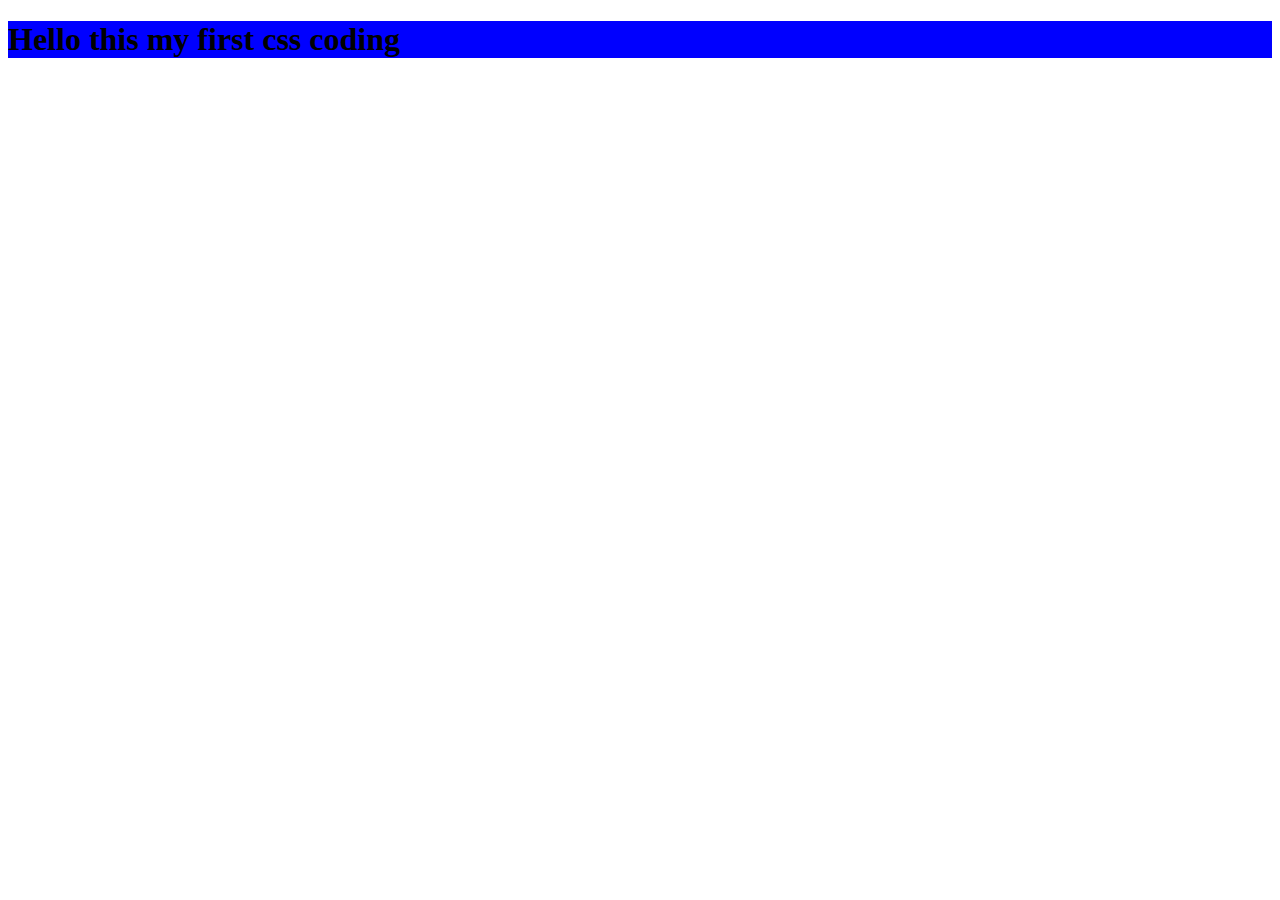
<file: index.htm>
<!DOCTYPE html>
<html lang="en">

<head>
    <meta charset="UTF-8">
    <meta name="viewport" content="width=device-width, initial-scale=1.0">
    <title>Document</title>
    <link rel="stylesheet" href="style.css">
</head>
<body>
    <div>
    <h1 id="box">Hello this my first css coding</h1>
    </div>
</body>

</html>
</file>
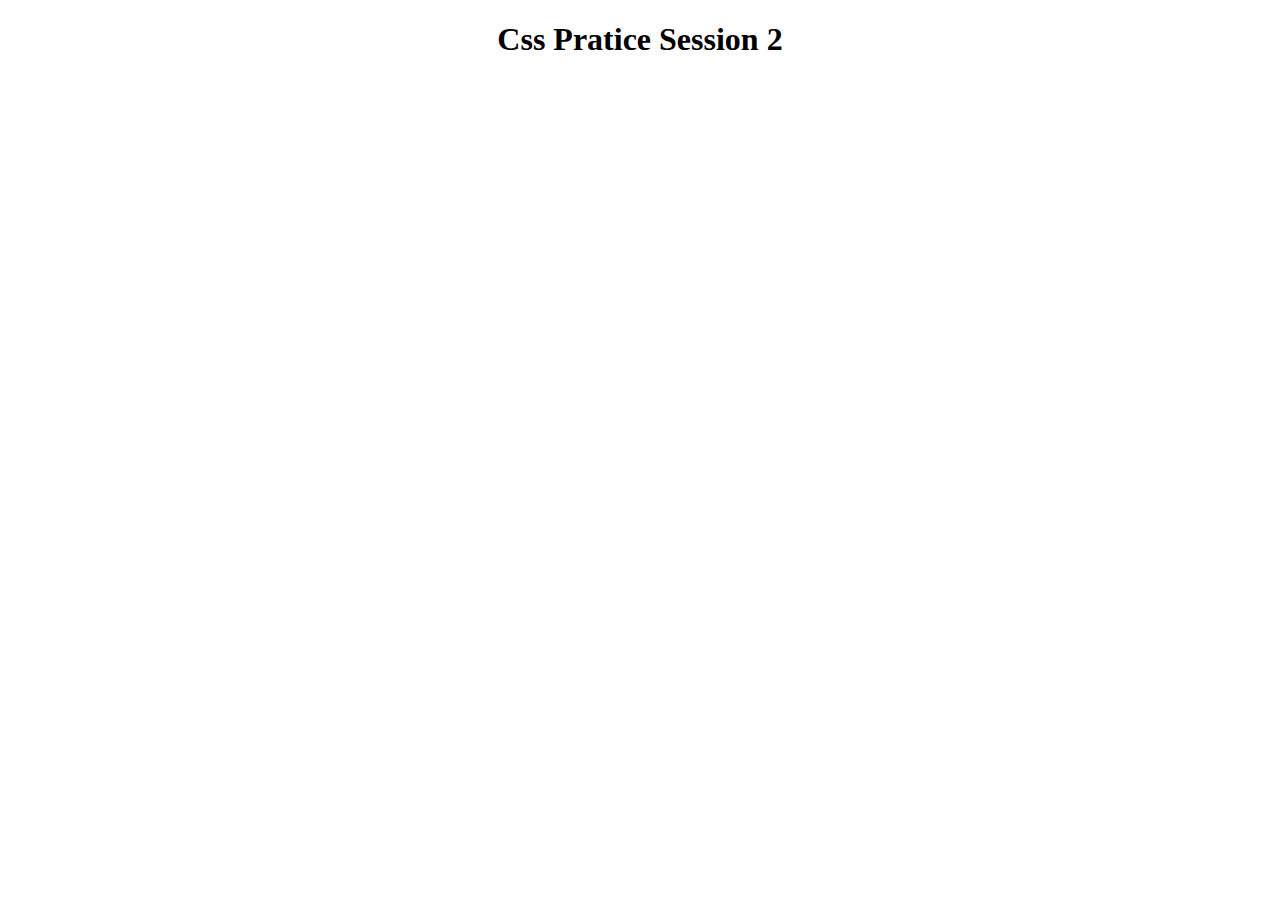
<file: index2(1).htm>
<!DOCTYPE html>
<html lang="en">
<head>
    <meta charset="UTF-8">
    <meta name="viewport" content="width=device-width, initial-scale=1.0">
    <title>Document</title>
    <link rel="stylesheet" href="style2(1).css">
</head>
<body>
    <h1 id="one">css pratice session 2</h1>
</body>
</html>
</file>
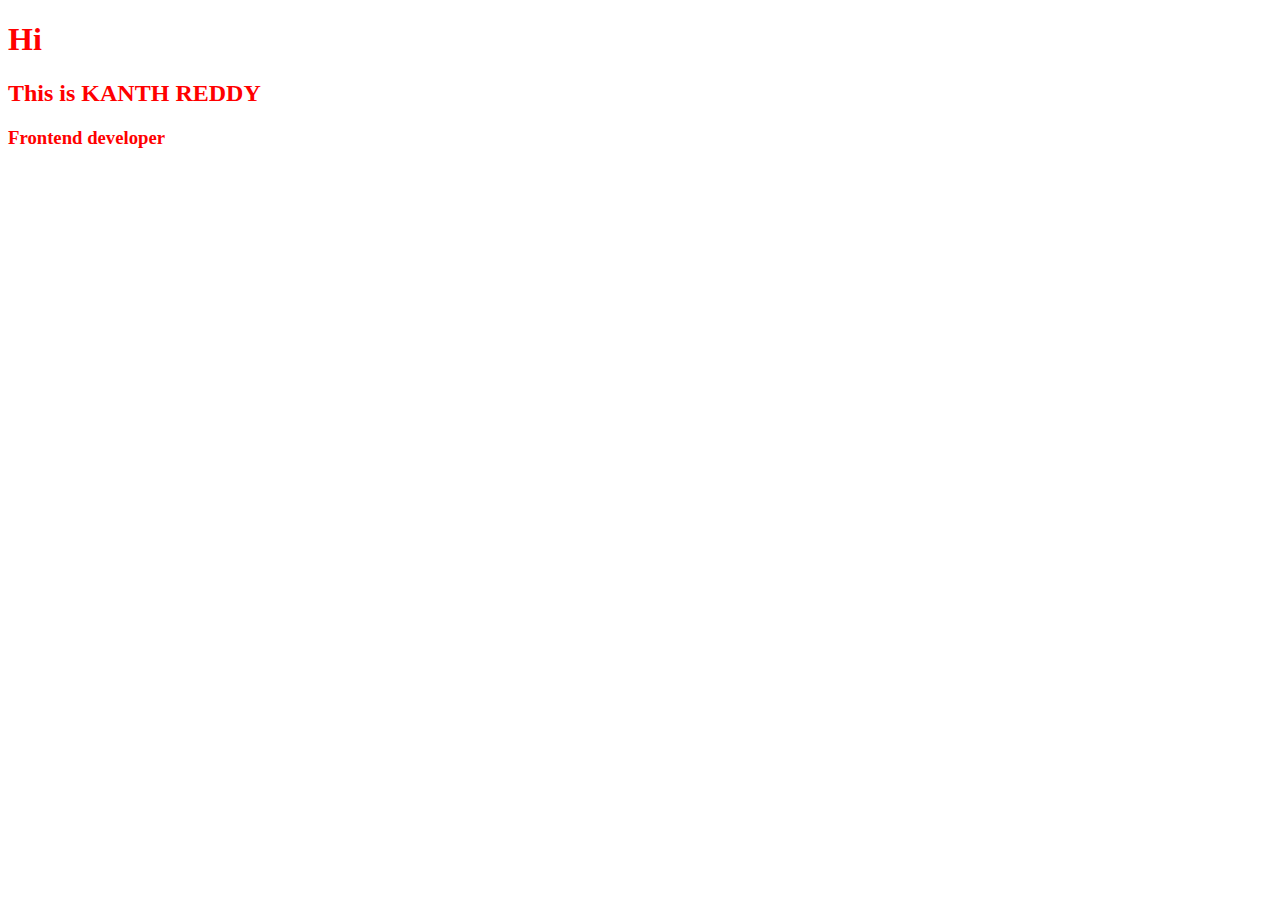
<file: index2.htm>
<!DOCTYPE html>
<html lang="en">
<head>
    <meta charset="UTF-8">
    <meta name="viewport" content="width=device-width, initial-scale=1.0">
    <title>Document</title>
    <link rel="stylesheet" href="style2.css">
</head>
<body>
    <h1 class="heading">Hi</h1>
    <h2 class="heading">This is KANTH REDDY</h2>
    <h3 class="heading">Frontend developer</h3>
</body>
</html>
</file>
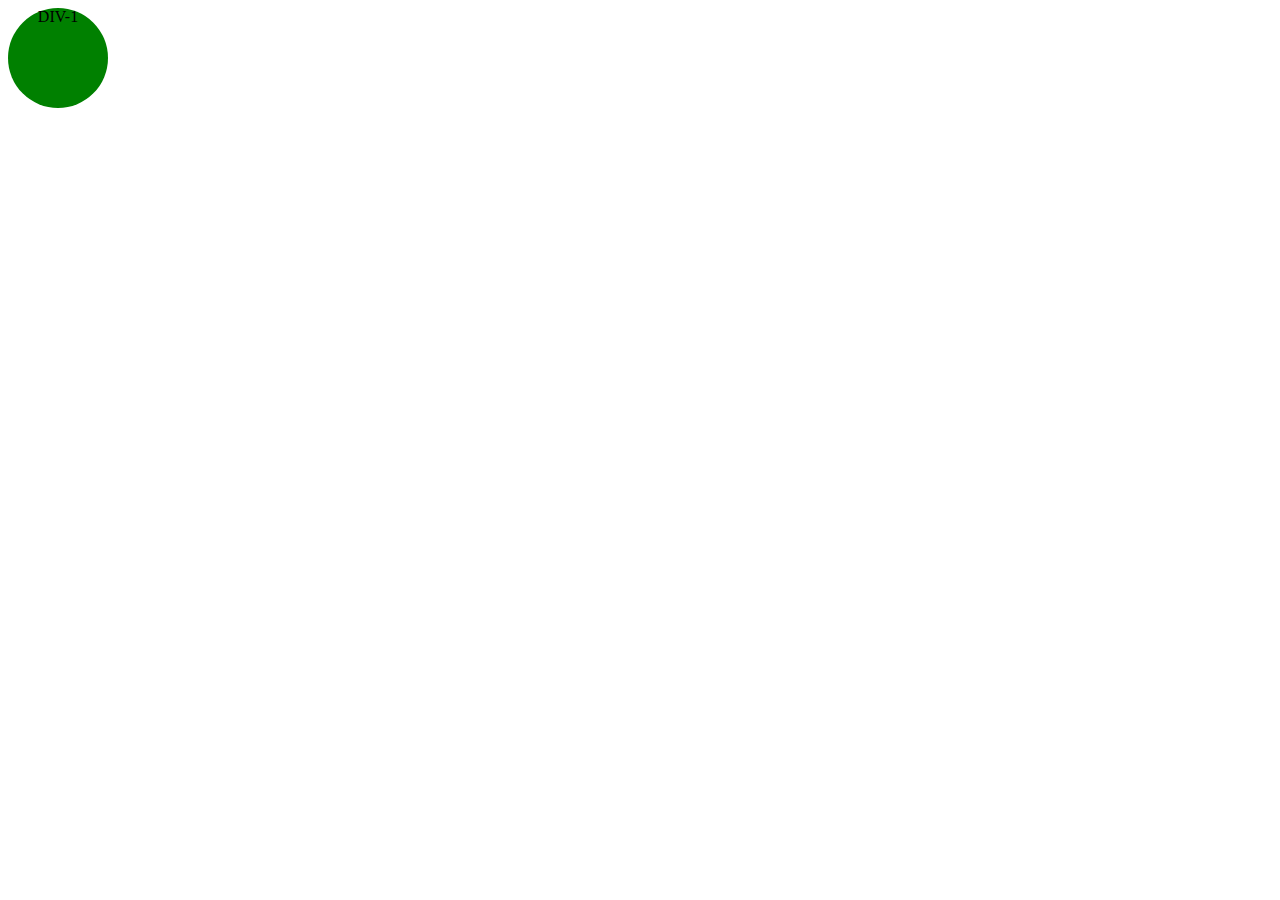
<file: index3(1).htm>
<!DOCTYPE html>
<html lang="en">
<head>
    <meta charset="UTF-8">
    <meta name="viewport" content="width=device-width, initial-scale=1.0">
    <title>Document</title>
    <link rel="stylesheet" href="style3(1).css">
</head>
<body>
    <div>DIV-1</div>
</body>
</html>
</file>
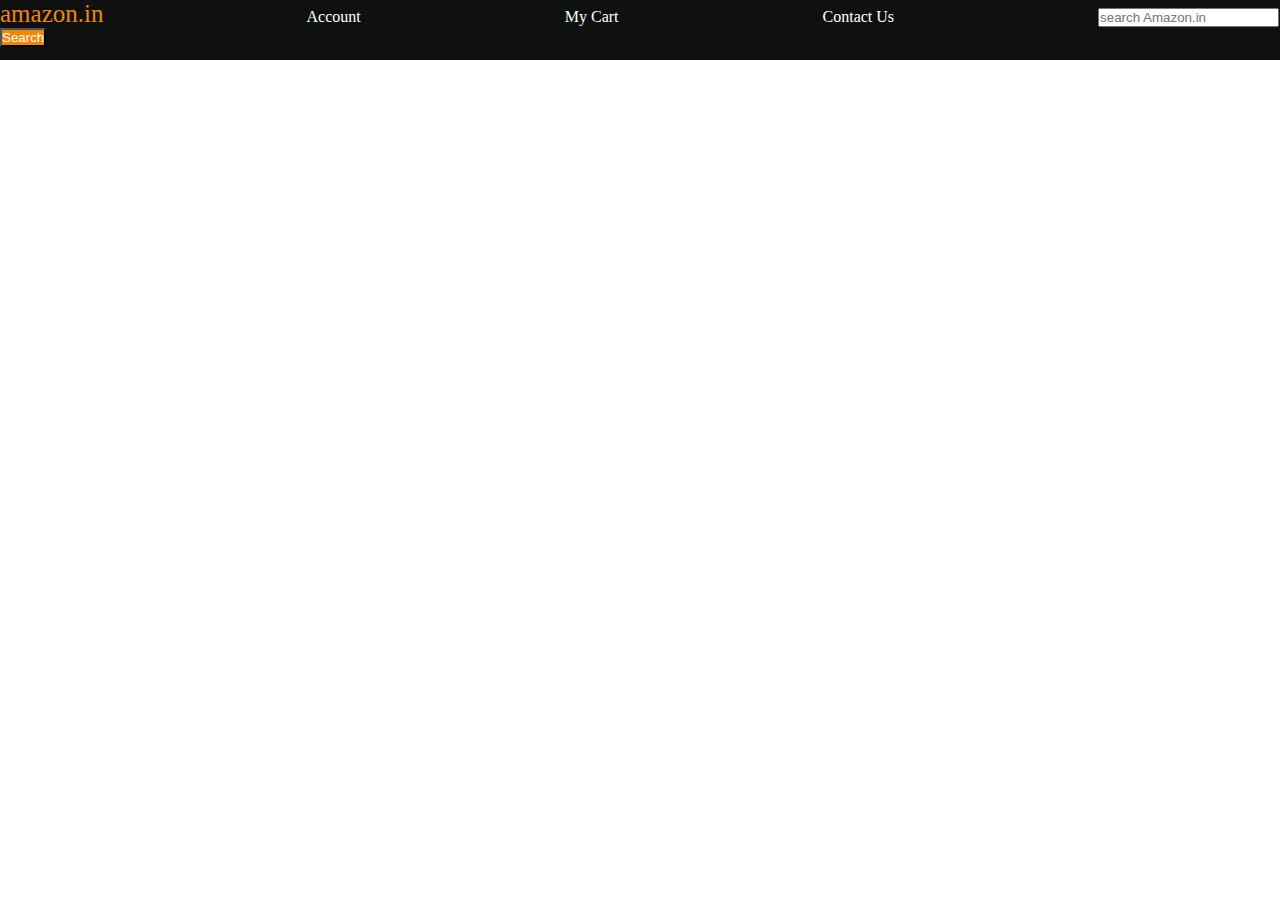
<file: index3(2).htm>
<!DOCTYPE html>
<html lang="en">

<head>
    <meta charset="UTF-8">
    <meta name="viewport" content="width=device-width, initial-scale=1.0">
    <title>Document</title>
    <link rel="stylesheet" href="style3(2).css">
</head>

<body>
    <div id="navbar">
        <a id="logo" href="#">amazon.in</a>
        <a href="#">Account</a>
        <a href="#">My Cart</a>
        <a href="#">Contact Us</a>
        <input placeholder="search Amazon.in">
        <button>Search</button>
    </div>
</body>

</html>
</file>
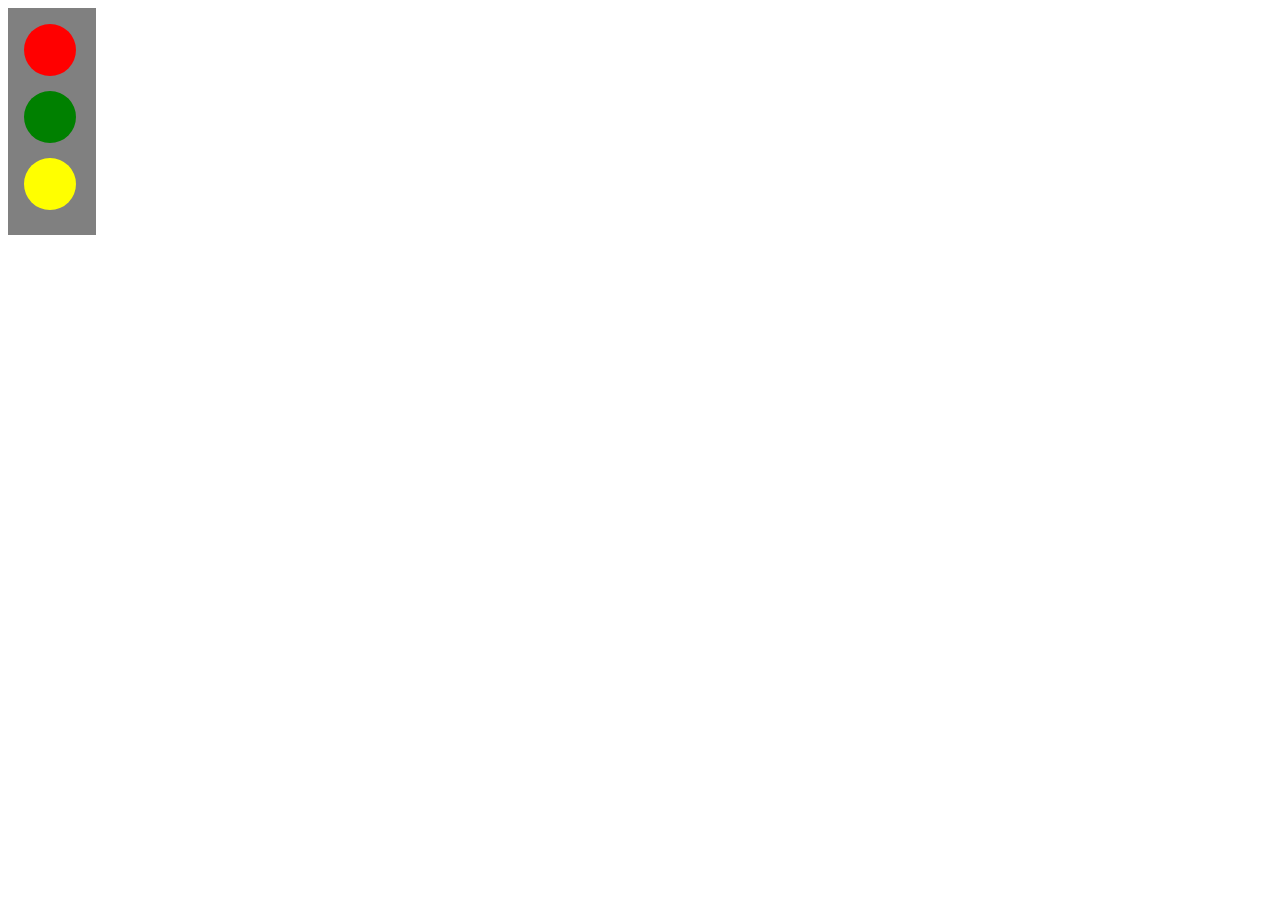
<file: index3(3).htm>
<!DOCTYPE html>
<html lang="en">
<head>
    <meta charset="UTF-8">
    <meta name="viewport" content="width=device-width, initial-scale=1.0">
    <title>Document</title>
    <link rel="stylesheet" href="style3(3).css">
</head>
<body>
    <div id="box">
        <div id="red">
        </div>
        <div id="green">
        </div>
        <div id="yellow">
        </div>
    </div>
</body>
</html>
</file>
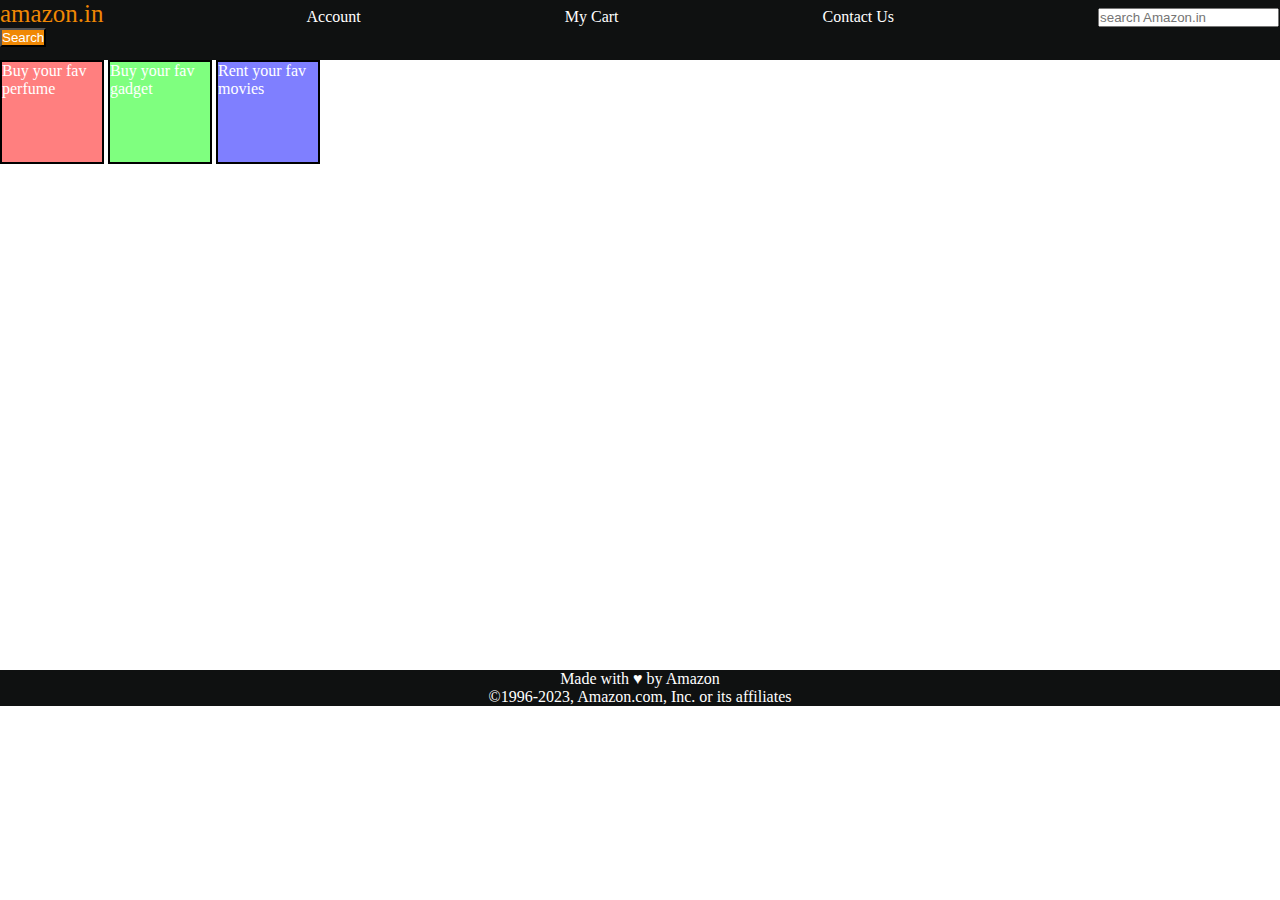
<file: index4(1).htm>
<!DOCTYPE html>
<html lang="en">
<head>
    <meta charset="UTF-8">
    <meta name="viewport" content="width=device-width, initial-scale=1.0">
    <title>Document</title>
    <link rel="stylesheet" href="style4(1).css">
</head>
<body>
    <header>
        <div id="navbar">
            <a id="logo" href="#">amazon.in</a>
            <a href="#">Account</a>
            <a href="#">My Cart</a>
            <a href="#">Contact Us</a>
            <input placeholder="search Amazon.in">
            <button>Search</button>
        </div>
    </header>
    <div id="content">
        <div id="contentBox" style="background-color: rgba(255, 0, 0, 0.5);">Buy your fav perfume</div>
        <div id="contentBox" style="background-color: rgba(0, 255, 0, 0.5);">Buy your fav gadget</div>
        <div id="contentBox" style="background-color: rgba(0, 0, 255, 0.5);">Rent your fav movies</div>
    </div>
    <footer>
        Made with &hearts; by Amazon <br>  
        &copy;1996-2023, Amazon.com, Inc. or its affiliates</footer>
</body>
</html>
</file>
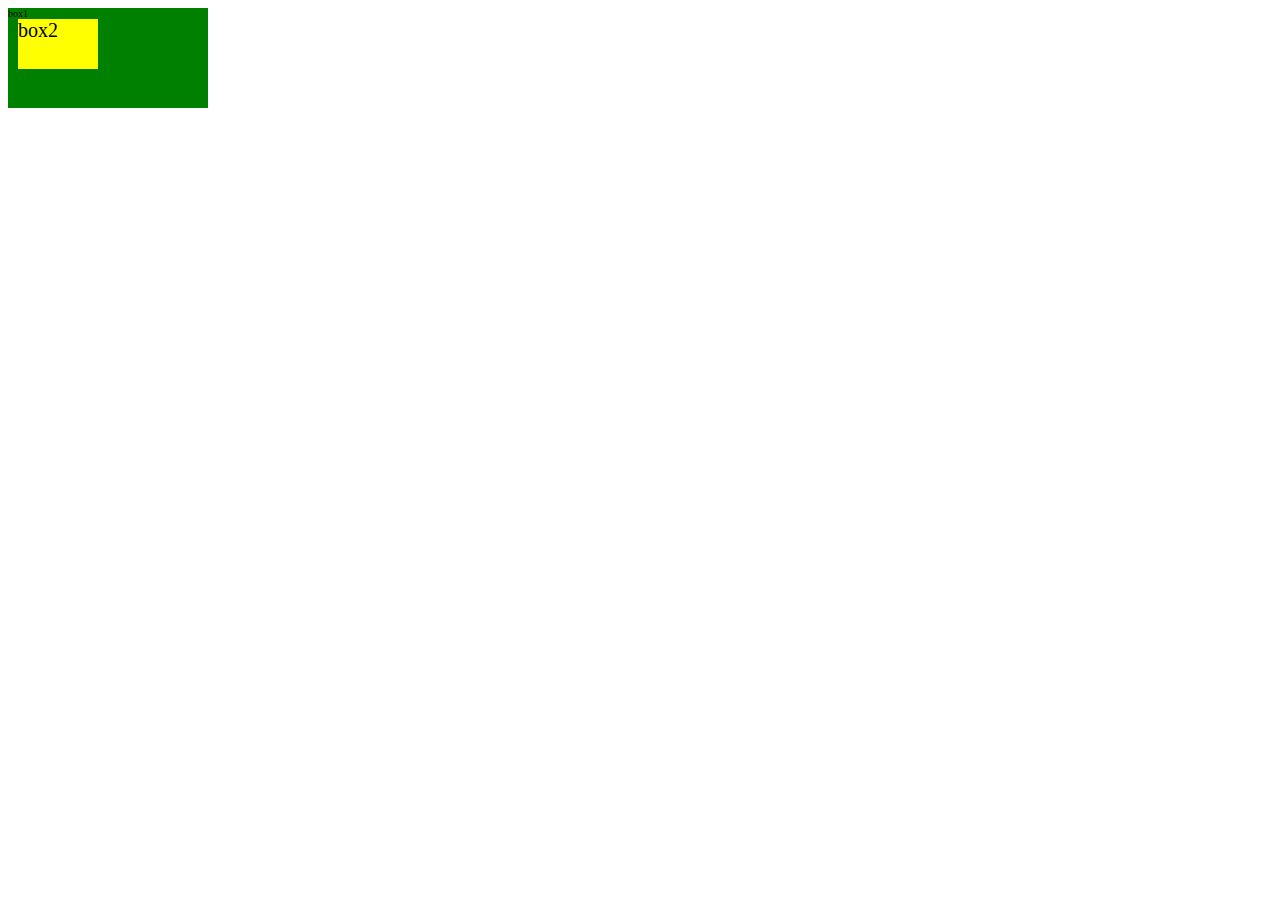
<file: index4(2).htm>
<!DOCTYPE html>
<html lang="en">
<head>
    <meta charset="UTF-8">
    <meta name="viewport" content="width=device-width, initial-scale=1.0">
    <title>Document</title>
    <link rel="stylesheet" href="style4(2).css">
</head>
<body>
    <div id="box1">
        box1
        <div id="box2">box2</div>
    </div>
</body>
</html>
</file>
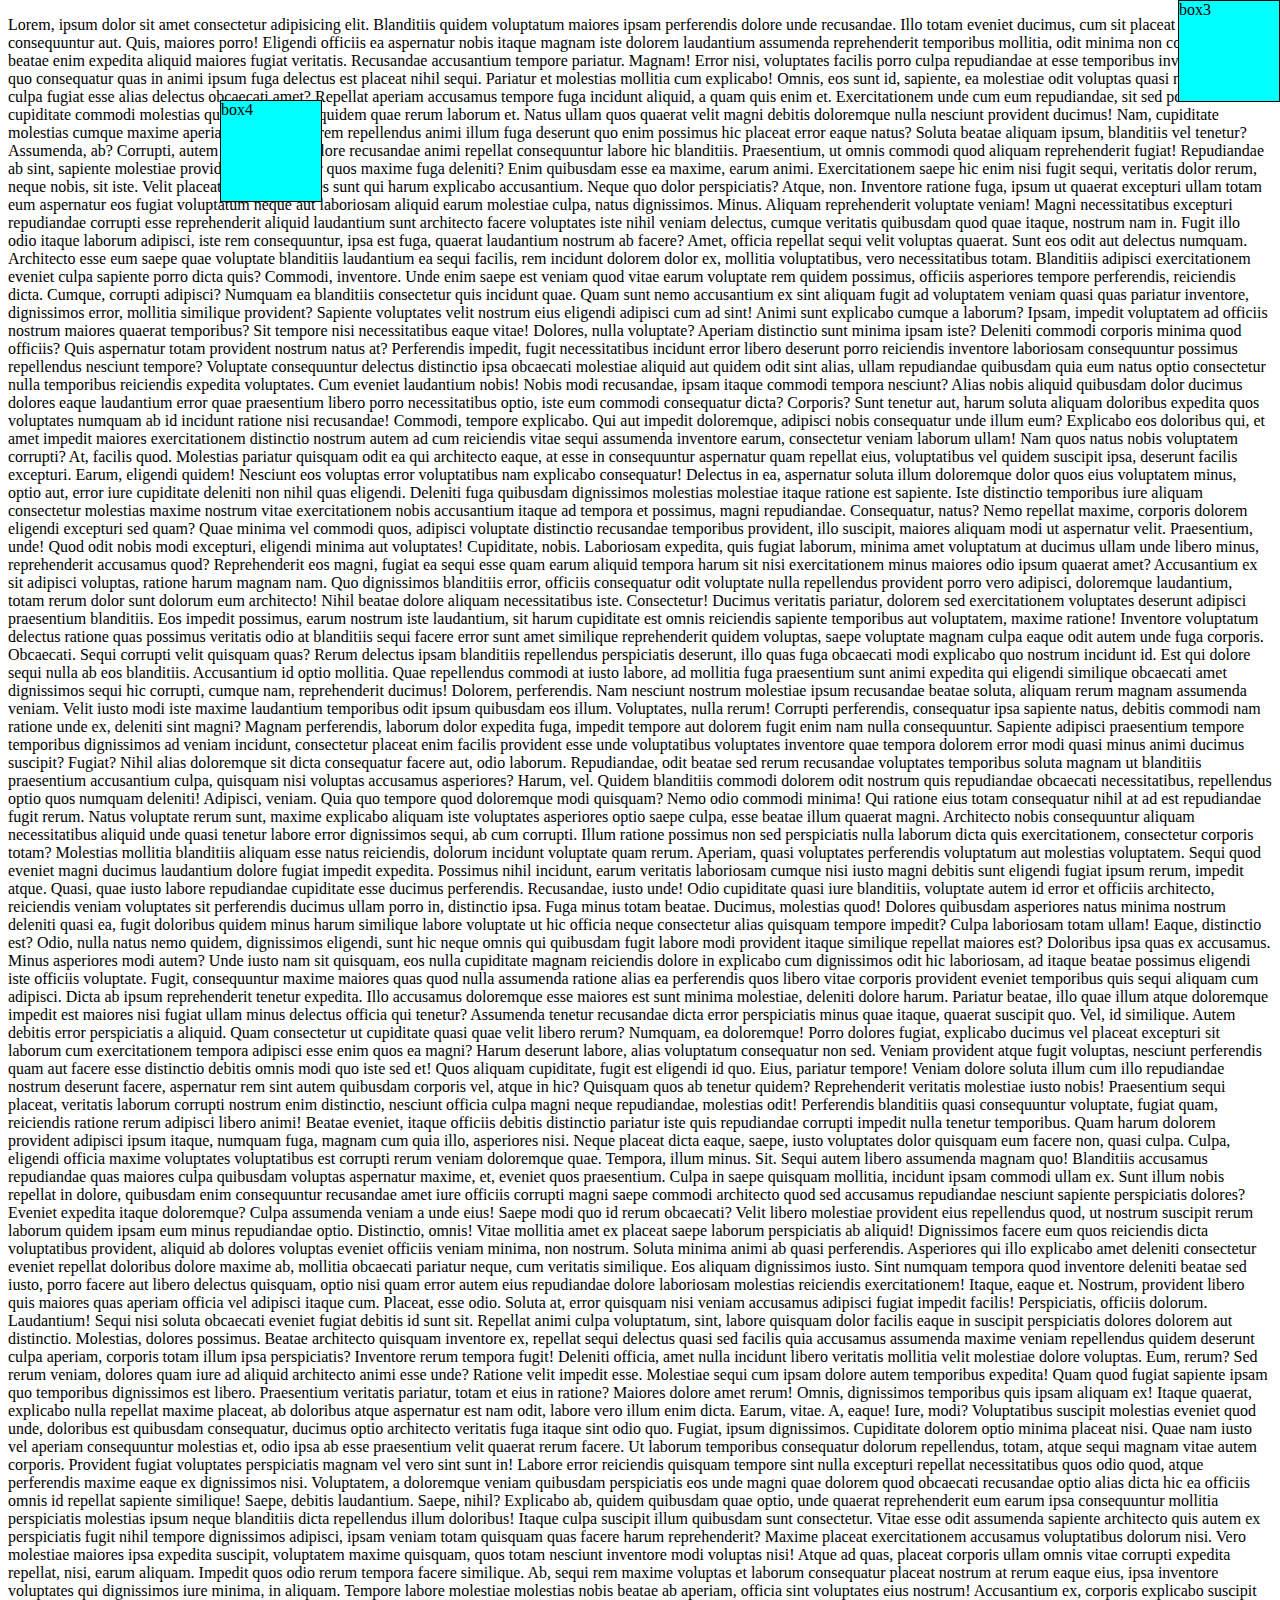
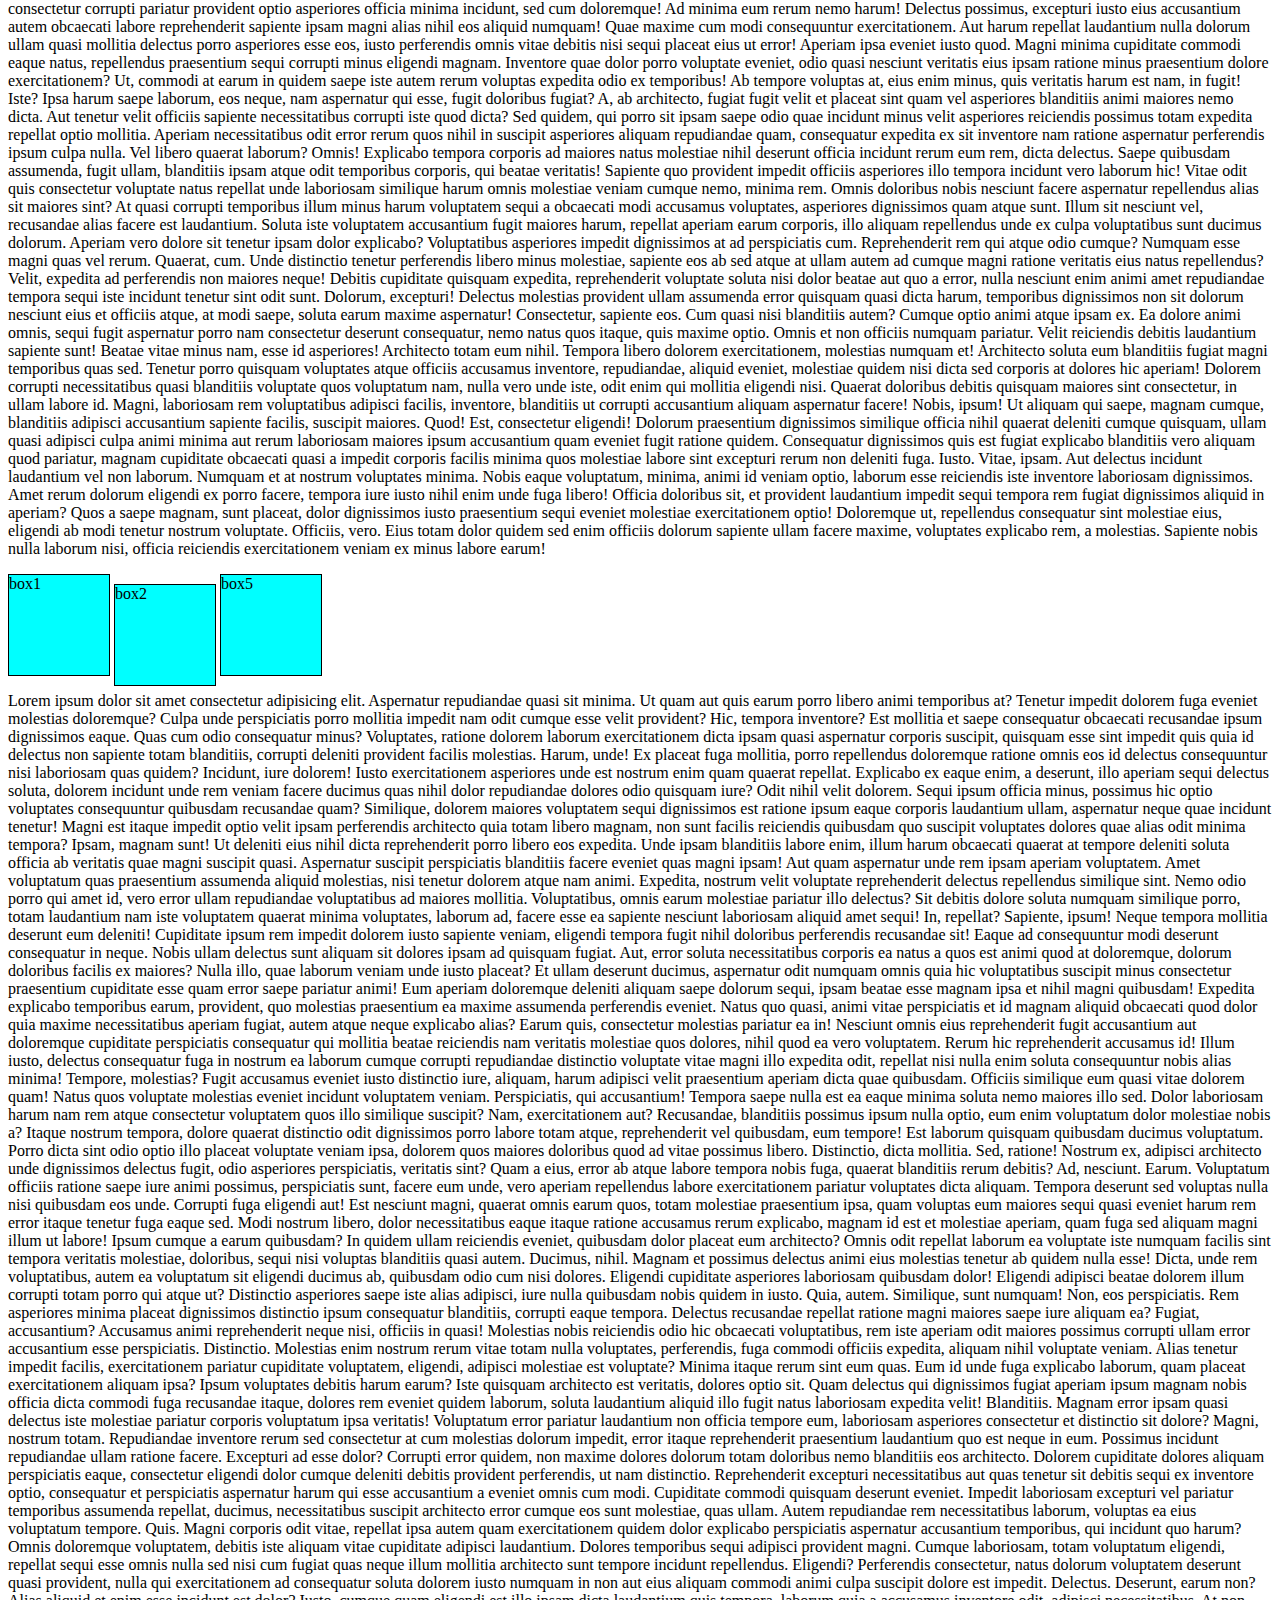
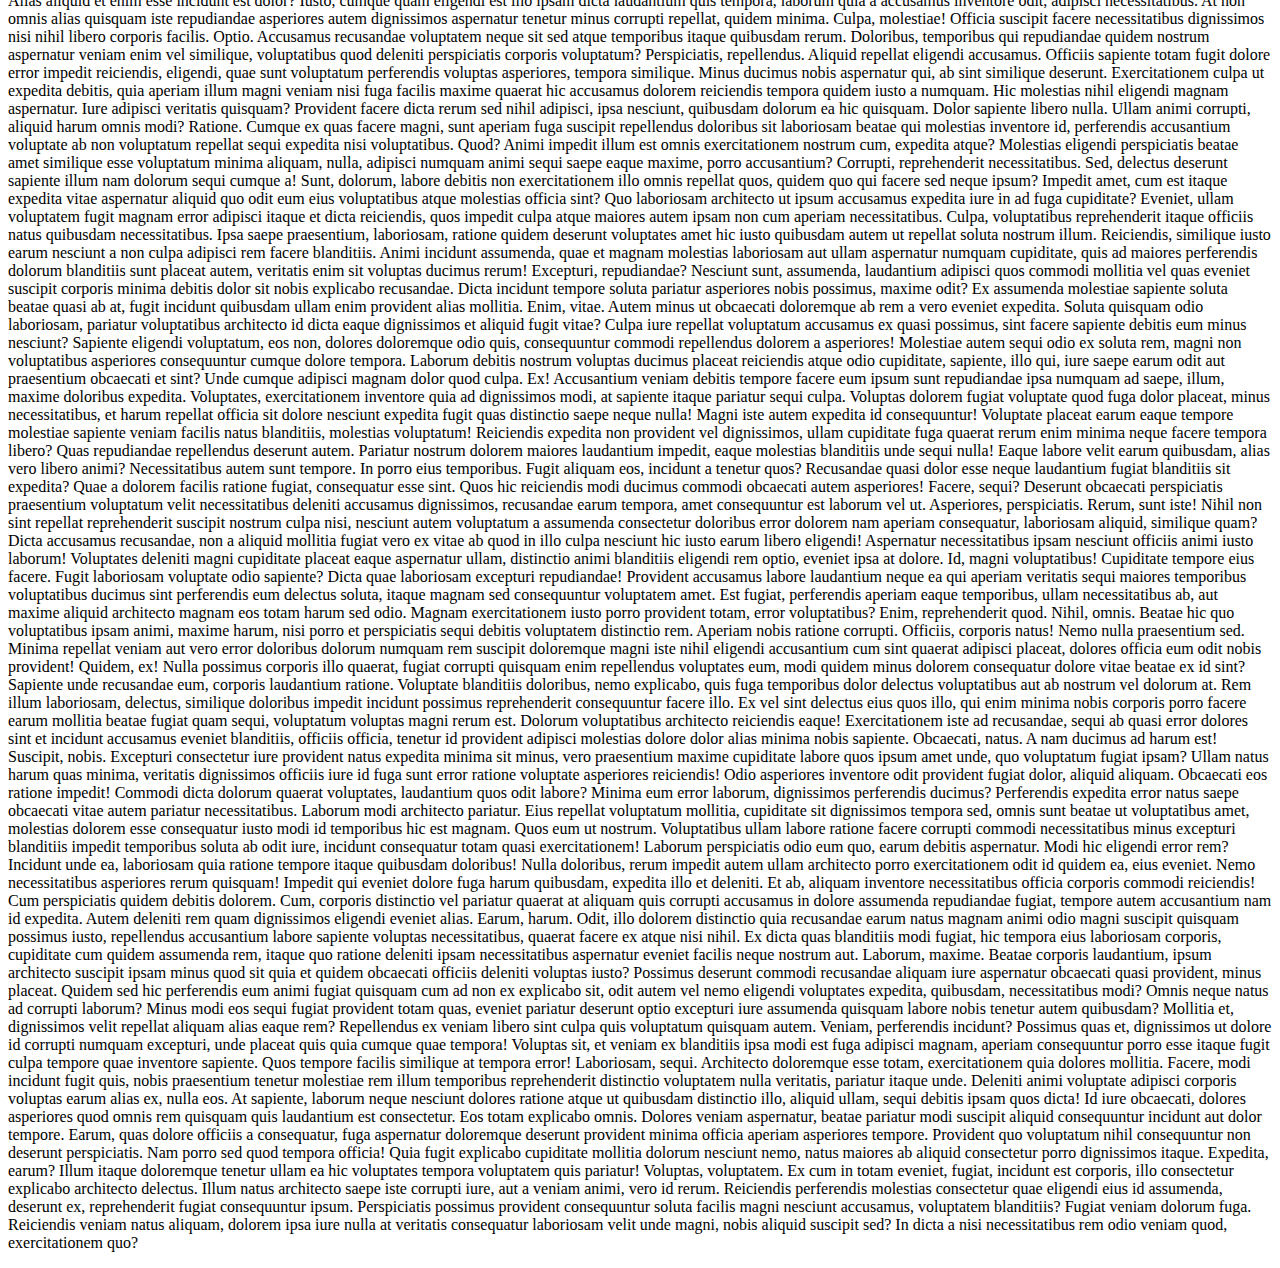
<file: index4(3).htm>
<!DOCTYPE html>
<html lang="en">
<head>
    <meta charset="UTF-8">
    <meta name="viewport" content="width=device-width, initial-scale=1.0">
    <title>Document</title>
    <link rel="stylesheet" href="style4(3).css">
</head>
<body>
    <p>Lorem, ipsum dolor sit amet consectetur adipisicing elit. Blanditiis quidem voluptatum maiores ipsam perferendis dolore unde recusandae. Illo totam eveniet ducimus, cum sit placeat inventore consequuntur aut. Quis, maiores porro!
    Eligendi officiis ea aspernatur nobis itaque magnam iste dolorem laudantium assumenda reprehenderit temporibus mollitia, odit minima non consectetur beatae enim expedita aliquid maiores fugiat veritatis. Recusandae accusantium tempore pariatur. Magnam!
    Error nisi, voluptates facilis porro culpa repudiandae at esse temporibus inventore debitis, quo consequatur quas in animi ipsum fuga delectus est placeat nihil sequi. Pariatur et molestias mollitia cum explicabo!
    Omnis, eos sunt id, sapiente, ea molestiae odit voluptas quasi numquam culpa fugiat esse alias delectus obcaecati amet? Repellat aperiam accusamus tempore fuga incidunt aliquid, a quam quis enim et.
    Exercitationem unde cum eum repudiandae, sit sed possimus cupiditate commodi molestias quasi voluptatum quidem quae rerum laborum et. Natus ullam quos quaerat velit magni debitis doloremque nulla nesciunt provident ducimus!
    Nam, cupiditate molestias cumque maxime aperiam doloremque rem repellendus animi illum fuga deserunt quo enim possimus hic placeat error eaque natus? Soluta beatae aliquam ipsum, blanditiis vel tenetur? Assumenda, ab?
    Corrupti, autem repudiandae dolore recusandae animi repellat consequuntur labore hic blanditiis. Praesentium, ut omnis commodi quod aliquam reprehenderit fugiat! Repudiandae ab sint, sapiente molestiae provident consequatur quos maxime fuga deleniti?
    Enim quibusdam esse ea maxime, earum animi. Exercitationem saepe hic enim nisi fugit sequi, veritatis dolor rerum, neque nobis, sit iste. Velit placeat impedit maiores sunt qui harum explicabo accusantium.
    Neque quo dolor perspiciatis? Atque, non. Inventore ratione fuga, ipsum ut quaerat excepturi ullam totam eum aspernatur eos fugiat voluptatum neque aut laboriosam aliquid earum molestiae culpa, natus dignissimos. Minus.
    Aliquam reprehenderit voluptate veniam! Magni necessitatibus excepturi repudiandae corrupti esse reprehenderit aliquid laudantium sunt architecto facere voluptates iste nihil veniam delectus, cumque veritatis quibusdam quod quae itaque, nostrum nam in.
    Fugit illo odio itaque laborum adipisci, iste rem consequuntur, ipsa est fuga, quaerat laudantium nostrum ab facere? Amet, officia repellat sequi velit voluptas quaerat. Sunt eos odit aut delectus numquam.
    Architecto esse eum saepe quae voluptate blanditiis laudantium ea sequi facilis, rem incidunt dolorem dolor ex, mollitia voluptatibus, vero necessitatibus totam. Blanditiis adipisci exercitationem eveniet culpa sapiente porro dicta quis?
    Commodi, inventore. Unde enim saepe est veniam quod vitae earum voluptate rem quidem possimus, officiis asperiores tempore perferendis, reiciendis dicta. Cumque, corrupti adipisci? Numquam ea blanditiis consectetur quis incidunt quae.
    Quam sunt nemo accusantium ex sint aliquam fugit ad voluptatem veniam quasi quas pariatur inventore, dignissimos error, mollitia similique provident? Sapiente voluptates velit nostrum eius eligendi adipisci cum ad sint!
    Animi sunt explicabo cumque a laborum? Ipsam, impedit voluptatem ad officiis nostrum maiores quaerat temporibus? Sit tempore nisi necessitatibus eaque vitae! Dolores, nulla voluptate? Aperiam distinctio sunt minima ipsam iste?
    Deleniti commodi corporis minima quod officiis? Quis aspernatur totam provident nostrum natus at? Perferendis impedit, fugit necessitatibus incidunt error libero deserunt porro reiciendis inventore laboriosam consequuntur possimus repellendus nesciunt tempore?
    Voluptate consequuntur delectus distinctio ipsa obcaecati molestiae aliquid aut quidem odit sint alias, ullam repudiandae quibusdam quia eum natus optio consectetur nulla temporibus reiciendis expedita voluptates. Cum eveniet laudantium nobis!
    Nobis modi recusandae, ipsam itaque commodi tempora nesciunt? Alias nobis aliquid quibusdam dolor ducimus dolores eaque laudantium error quae praesentium libero porro necessitatibus optio, iste eum commodi consequatur dicta? Corporis?
    Sunt tenetur aut, harum soluta aliquam doloribus expedita quos voluptates numquam ab id incidunt ratione nisi recusandae! Commodi, tempore explicabo. Qui aut impedit doloremque, adipisci nobis consequatur unde illum eum?
    Explicabo eos doloribus qui, et amet impedit maiores exercitationem distinctio nostrum autem ad cum reiciendis vitae sequi assumenda inventore earum, consectetur veniam laborum ullam! Nam quos natus nobis voluptatem corrupti?
    At, facilis quod. Molestias pariatur quisquam odit ea qui architecto eaque, at esse in consequuntur aspernatur quam repellat eius, voluptatibus vel quidem suscipit ipsa, deserunt facilis excepturi. Earum, eligendi quidem!
    Nesciunt eos voluptas error voluptatibus nam explicabo consequatur! Delectus in ea, aspernatur soluta illum doloremque dolor quos eius voluptatem minus, optio aut, error iure cupiditate deleniti non nihil quas eligendi.
    Deleniti fuga quibusdam dignissimos molestias molestiae itaque ratione est sapiente. Iste distinctio temporibus iure aliquam consectetur molestias maxime nostrum vitae exercitationem nobis accusantium itaque ad tempora et possimus, magni repudiandae.
    Consequatur, natus? Nemo repellat maxime, corporis dolorem eligendi excepturi sed quam? Quae minima vel commodi quos, adipisci voluptate distinctio recusandae temporibus provident, illo suscipit, maiores aliquam modi ut aspernatur velit.
    Praesentium, unde! Quod odit nobis modi excepturi, eligendi minima aut voluptates! Cupiditate, nobis. Laboriosam expedita, quis fugiat laborum, minima amet voluptatum at ducimus ullam unde libero minus, reprehenderit accusamus quod?
    Reprehenderit eos magni, fugiat ea sequi esse quam earum aliquid tempora harum sit nisi exercitationem minus maiores odio ipsum quaerat amet? Accusantium ex sit adipisci voluptas, ratione harum magnam nam.
    Quo dignissimos blanditiis error, officiis consequatur odit voluptate nulla repellendus provident porro vero adipisci, doloremque laudantium, totam rerum dolor sunt dolorum eum architecto! Nihil beatae dolore aliquam necessitatibus iste. Consectetur!
    Ducimus veritatis pariatur, dolorem sed exercitationem voluptates deserunt adipisci praesentium blanditiis. Eos impedit possimus, earum nostrum iste laudantium, sit harum cupiditate est omnis reiciendis sapiente temporibus aut voluptatem, maxime ratione!
    Inventore voluptatum delectus ratione quas possimus veritatis odio at blanditiis sequi facere error sunt amet similique reprehenderit quidem voluptas, saepe voluptate magnam culpa eaque odit autem unde fuga corporis. Obcaecati.
    Sequi corrupti velit quisquam quas? Rerum delectus ipsam blanditiis repellendus perspiciatis deserunt, illo quas fuga obcaecati modi explicabo quo nostrum incidunt id. Est qui dolore sequi nulla ab eos blanditiis.
    Accusantium id optio mollitia. Quae repellendus commodi at iusto labore, ad mollitia fuga praesentium sunt animi expedita qui eligendi similique obcaecati amet dignissimos sequi hic corrupti, cumque nam, reprehenderit ducimus!
    Dolorem, perferendis. Nam nesciunt nostrum molestiae ipsum recusandae beatae soluta, aliquam rerum magnam assumenda veniam. Velit iusto modi iste maxime laudantium temporibus odit ipsum quibusdam eos illum. Voluptates, nulla rerum!
    Corrupti perferendis, consequatur ipsa sapiente natus, debitis commodi nam ratione unde ex, deleniti sint magni? Magnam perferendis, laborum dolor expedita fuga, impedit tempore aut dolorem fugit enim nam nulla consequuntur.
    Sapiente adipisci praesentium tempore temporibus dignissimos ad veniam incidunt, consectetur placeat enim facilis provident esse unde voluptatibus voluptates inventore quae tempora dolorem error modi quasi minus animi ducimus suscipit? Fugiat?
    Nihil alias doloremque sit dicta consequatur facere aut, odio laborum. Repudiandae, odit beatae sed rerum recusandae voluptates temporibus soluta magnam ut blanditiis praesentium accusantium culpa, quisquam nisi voluptas accusamus asperiores?
    Harum, vel. Quidem blanditiis commodi dolorem odit nostrum quis repudiandae obcaecati necessitatibus, repellendus optio quos numquam deleniti! Adipisci, veniam. Quia quo tempore quod doloremque modi quisquam? Nemo odio commodi minima!
    Qui ratione eius totam consequatur nihil at ad est repudiandae fugit rerum. Natus voluptate rerum sunt, maxime explicabo aliquam iste voluptates asperiores optio saepe culpa, esse beatae illum quaerat magni.
    Architecto nobis consequuntur aliquam necessitatibus aliquid unde quasi tenetur labore error dignissimos sequi, ab cum corrupti. Illum ratione possimus non sed perspiciatis nulla laborum dicta quis exercitationem, consectetur corporis totam?
    Molestias mollitia blanditiis aliquam esse natus reiciendis, dolorum incidunt voluptate quam rerum. Aperiam, quasi voluptates perferendis voluptatum aut molestias voluptatem. Sequi quod eveniet magni ducimus laudantium dolore fugiat impedit expedita.
    Possimus nihil incidunt, earum veritatis laboriosam cumque nisi iusto magni debitis sunt eligendi fugiat ipsum rerum, impedit atque. Quasi, quae iusto labore repudiandae cupiditate esse ducimus perferendis. Recusandae, iusto unde!
    Odio cupiditate quasi iure blanditiis, voluptate autem id error et officiis architecto, reiciendis veniam voluptates sit perferendis ducimus ullam porro in, distinctio ipsa. Fuga minus totam beatae. Ducimus, molestias quod!
    Dolores quibusdam asperiores natus minima nostrum deleniti quasi ea, fugit doloribus quidem minus harum similique labore voluptate ut hic officia neque consectetur alias quisquam tempore impedit? Culpa laboriosam totam ullam!
    Eaque, distinctio est? Odio, nulla natus nemo quidem, dignissimos eligendi, sunt hic neque omnis qui quibusdam fugit labore modi provident itaque similique repellat maiores est? Doloribus ipsa quas ex accusamus.
    Minus asperiores modi autem? Unde iusto nam sit quisquam, eos nulla cupiditate magnam reiciendis dolore in explicabo cum dignissimos odit hic laboriosam, ad itaque beatae possimus eligendi iste officiis voluptate.
    Fugit, consequuntur maxime maiores quas quod nulla assumenda ratione alias ea perferendis quos libero vitae corporis provident eveniet temporibus quis sequi aliquam cum adipisci. Dicta ab ipsum reprehenderit tenetur expedita.
    Illo accusamus doloremque esse maiores est sunt minima molestiae, deleniti dolore harum. Pariatur beatae, illo quae illum atque doloremque impedit est maiores nisi fugiat ullam minus delectus officia qui tenetur?
    Assumenda tenetur recusandae dicta error perspiciatis minus quae itaque, quaerat suscipit quo. Vel, id similique. Autem debitis error perspiciatis a aliquid. Quam consectetur ut cupiditate quasi quae velit libero rerum?
    Numquam, ea doloremque! Porro dolores fugiat, explicabo ducimus vel placeat excepturi sit laborum cum exercitationem tempora adipisci esse enim quos ea magni? Harum deserunt labore, alias voluptatum consequatur non sed.
    Veniam provident atque fugit voluptas, nesciunt perferendis quam aut facere esse distinctio debitis omnis modi quo iste sed et! Quos aliquam cupiditate, fugit est eligendi id quo. Eius, pariatur tempore!
    Veniam dolore soluta illum cum illo repudiandae nostrum deserunt facere, aspernatur rem sint autem quibusdam corporis vel, atque in hic? Quisquam quos ab tenetur quidem? Reprehenderit veritatis molestiae iusto nobis!
    Praesentium sequi placeat, veritatis laborum corrupti nostrum enim distinctio, nesciunt officia culpa magni neque repudiandae, molestias odit! Perferendis blanditiis quasi consequuntur voluptate, fugiat quam, reiciendis ratione rerum adipisci libero animi!
    Beatae eveniet, itaque officiis debitis distinctio pariatur iste quis repudiandae corrupti impedit nulla tenetur temporibus. Quam harum dolorem provident adipisci ipsum itaque, numquam fuga, magnam cum quia illo, asperiores nisi.
    Neque placeat dicta eaque, saepe, iusto voluptates dolor quisquam eum facere non, quasi culpa. Culpa, eligendi officia maxime voluptates voluptatibus est corrupti rerum veniam doloremque quae. Tempora, illum minus. Sit.
    Sequi autem libero assumenda magnam quo! Blanditiis accusamus repudiandae quas maiores culpa quibusdam voluptas aspernatur maxime, et, eveniet quos praesentium. Culpa in saepe quisquam mollitia, incidunt ipsam commodi ullam ex.
    Sunt illum nobis repellat in dolore, quibusdam enim consequuntur recusandae amet iure officiis corrupti magni saepe commodi architecto quod sed accusamus repudiandae nesciunt sapiente perspiciatis dolores? Eveniet expedita itaque doloremque?
    Culpa assumenda veniam a unde eius! Saepe modi quo id rerum obcaecati? Velit libero molestiae provident eius repellendus quod, ut nostrum suscipit rerum laborum quidem ipsam eum minus repudiandae optio.
    Distinctio, omnis! Vitae mollitia amet ex placeat saepe laborum perspiciatis ab aliquid! Dignissimos facere eum quos reiciendis dicta voluptatibus provident, aliquid ab dolores voluptas eveniet officiis veniam minima, non nostrum.
    Soluta minima animi ab quasi perferendis. Asperiores qui illo explicabo amet deleniti consectetur eveniet repellat doloribus dolore maxime ab, mollitia obcaecati pariatur neque, cum veritatis similique. Eos aliquam dignissimos iusto.
    Sint numquam tempora quod inventore deleniti beatae sed iusto, porro facere aut libero delectus quisquam, optio nisi quam error autem eius repudiandae dolore laboriosam molestias reiciendis exercitationem! Itaque, eaque et.
    Nostrum, provident libero quis maiores quas aperiam officia vel adipisci itaque cum. Placeat, esse odio. Soluta at, error quisquam nisi veniam accusamus adipisci fugiat impedit facilis! Perspiciatis, officiis dolorum. Laudantium!
    Sequi nisi soluta obcaecati eveniet fugiat debitis id sunt sit. Repellat animi culpa voluptatum, sint, labore quisquam dolor facilis eaque in suscipit perspiciatis dolores dolorem aut distinctio. Molestias, dolores possimus.
    Beatae architecto quisquam inventore ex, repellat sequi delectus quasi sed facilis quia accusamus assumenda maxime veniam repellendus quidem deserunt culpa aperiam, corporis totam illum ipsa perspiciatis? Inventore rerum tempora fugit!
    Deleniti officia, amet nulla incidunt libero veritatis mollitia velit molestiae dolore voluptas. Eum, rerum? Sed rerum veniam, dolores quam iure ad aliquid architecto animi esse unde? Ratione velit impedit esse.
    Molestiae sequi cum ipsam dolore autem temporibus expedita! Quam quod fugiat sapiente ipsam quo temporibus dignissimos est libero. Praesentium veritatis pariatur, totam et eius in ratione? Maiores dolore amet rerum!
    Omnis, dignissimos temporibus quis ipsam aliquam ex! Itaque quaerat, explicabo nulla repellat maxime placeat, ab doloribus atque aspernatur est nam odit, labore vero illum enim dicta. Earum, vitae. A, eaque!
    Iure, modi? Voluptatibus suscipit molestias eveniet quod unde, doloribus est quibusdam consequatur, ducimus optio architecto veritatis fuga itaque sint odio quo. Fugiat, ipsum dignissimos. Cupiditate dolorem optio minima placeat nisi.
    Quae nam iusto vel aperiam consequuntur molestias et, odio ipsa ab esse praesentium velit quaerat rerum facere. Ut laborum temporibus consequatur dolorum repellendus, totam, atque sequi magnam vitae autem corporis.
    Provident fugiat voluptates perspiciatis magnam vel vero sint sunt in! Labore error reiciendis quisquam tempore sint nulla excepturi repellat necessitatibus quos odio quod, atque perferendis maxime eaque ex dignissimos nisi.
    Voluptatem, a doloremque veniam quibusdam perspiciatis eos unde magni quae dolorem quod obcaecati recusandae optio alias dicta hic ea officiis omnis id repellat sapiente similique! Saepe, debitis laudantium. Saepe, nihil?
    Explicabo ab, quidem quibusdam quae optio, unde quaerat reprehenderit eum earum ipsa consequuntur mollitia perspiciatis molestias ipsum neque blanditiis dicta repellendus illum doloribus! Itaque culpa suscipit illum quibusdam sunt consectetur.
    Vitae esse odit assumenda sapiente architecto quis autem ex perspiciatis fugit nihil tempore dignissimos adipisci, ipsam veniam totam quisquam quas facere harum reprehenderit? Maxime placeat exercitationem accusamus voluptatibus dolorum nisi.
    Vero molestiae maiores ipsa expedita suscipit, voluptatem maxime quisquam, quos totam nesciunt inventore modi voluptas nisi! Atque ad quas, placeat corporis ullam omnis vitae corrupti expedita repellat, nisi, earum aliquam.
    Impedit quos odio rerum tempora facere similique. Ab, sequi rem maxime voluptas et laborum consequatur placeat nostrum at rerum eaque eius, ipsa inventore voluptates qui dignissimos iure minima, in aliquam.
    Tempore labore molestiae molestias nobis beatae ab aperiam, officia sint voluptates eius nostrum! Accusantium ex, corporis explicabo suscipit consectetur corrupti pariatur provident optio asperiores officia minima incidunt, sed cum doloremque!
    Ad minima eum rerum nemo harum! Delectus possimus, excepturi iusto eius accusantium autem obcaecati labore reprehenderit sapiente ipsam magni alias nihil eos aliquid numquam! Quae maxime cum modi consequuntur exercitationem.
    Aut harum repellat laudantium nulla dolorum ullam quasi mollitia delectus porro asperiores esse eos, iusto perferendis omnis vitae debitis nisi sequi placeat eius ut error! Aperiam ipsa eveniet iusto quod.
    Magni minima cupiditate commodi eaque natus, repellendus praesentium sequi corrupti minus eligendi magnam. Inventore quae dolor porro voluptate eveniet, odio quasi nesciunt veritatis eius ipsam ratione minus praesentium dolore exercitationem?
    Ut, commodi at earum in quidem saepe iste autem rerum voluptas expedita odio ex temporibus! Ab tempore voluptas at, eius enim minus, quis veritatis harum est nam, in fugit! Iste?
    Ipsa harum saepe laborum, eos neque, nam aspernatur qui esse, fugit doloribus fugiat? A, ab architecto, fugiat fugit velit et placeat sint quam vel asperiores blanditiis animi maiores nemo dicta.
    Aut tenetur velit officiis sapiente necessitatibus corrupti iste quod dicta? Sed quidem, qui porro sit ipsam saepe odio quae incidunt minus velit asperiores reiciendis possimus totam expedita repellat optio mollitia.
    Aperiam necessitatibus odit error rerum quos nihil in suscipit asperiores aliquam repudiandae quam, consequatur expedita ex sit inventore nam ratione aspernatur perferendis ipsum culpa nulla. Vel libero quaerat laborum? Omnis!
    Explicabo tempora corporis ad maiores natus molestiae nihil deserunt officia incidunt rerum eum rem, dicta delectus. Saepe quibusdam assumenda, fugit ullam, blanditiis ipsam atque odit temporibus corporis, qui beatae veritatis!
    Sapiente quo provident impedit officiis asperiores illo tempora incidunt vero laborum hic! Vitae odit quis consectetur voluptate natus repellat unde laboriosam similique harum omnis molestiae veniam cumque nemo, minima rem.
    Omnis doloribus nobis nesciunt facere aspernatur repellendus alias sit maiores sint? At quasi corrupti temporibus illum minus harum voluptatem sequi a obcaecati modi accusamus voluptates, asperiores dignissimos quam atque sunt.
    Illum sit nesciunt vel, recusandae alias facere est laudantium. Soluta iste voluptatem accusantium fugit maiores harum, repellat aperiam earum corporis, illo aliquam repellendus unde ex culpa voluptatibus sunt ducimus dolorum.
    Aperiam vero dolore sit tenetur ipsam dolor explicabo? Voluptatibus asperiores impedit dignissimos at ad perspiciatis cum. Reprehenderit rem qui atque odio cumque? Numquam esse magni quas vel rerum. Quaerat, cum.
    Unde distinctio tenetur perferendis libero minus molestiae, sapiente eos ab sed atque at ullam autem ad cumque magni ratione veritatis eius natus repellendus? Velit, expedita ad perferendis non maiores neque!
    Debitis cupiditate quisquam expedita, reprehenderit voluptate soluta nisi dolor beatae aut quo a error, nulla nesciunt enim animi amet repudiandae tempora sequi iste incidunt tenetur sint odit sunt. Dolorum, excepturi!
    Delectus molestias provident ullam assumenda error quisquam quasi dicta harum, temporibus dignissimos non sit dolorum nesciunt eius et officiis atque, at modi saepe, soluta earum maxime aspernatur! Consectetur, sapiente eos.
    Cum quasi nisi blanditiis autem? Cumque optio animi atque ipsam ex. Ea dolore animi omnis, sequi fugit aspernatur porro nam consectetur deserunt consequatur, nemo natus quos itaque, quis maxime optio.
    Omnis et non officiis numquam pariatur. Velit reiciendis debitis laudantium sapiente sunt! Beatae vitae minus nam, esse id asperiores! Architecto totam eum nihil. Tempora libero dolorem exercitationem, molestias numquam et!
    Architecto soluta eum blanditiis fugiat magni temporibus quas sed. Tenetur porro quisquam voluptates atque officiis accusamus inventore, repudiandae, aliquid eveniet, molestiae quidem nisi dicta sed corporis at dolores hic aperiam!
    Dolorem corrupti necessitatibus quasi blanditiis voluptate quos voluptatum nam, nulla vero unde iste, odit enim qui mollitia eligendi nisi. Quaerat doloribus debitis quisquam maiores sint consectetur, in ullam labore id.
    Magni, laboriosam rem voluptatibus adipisci facilis, inventore, blanditiis ut corrupti accusantium aliquam aspernatur facere! Nobis, ipsum! Ut aliquam qui saepe, magnam cumque, blanditiis adipisci accusantium sapiente facilis, suscipit maiores. Quod!
    Est, consectetur eligendi! Dolorum praesentium dignissimos similique officia nihil quaerat deleniti cumque quisquam, ullam quasi adipisci culpa animi minima aut rerum laboriosam maiores ipsum accusantium quam eveniet fugit ratione quidem.
    Consequatur dignissimos quis est fugiat explicabo blanditiis vero aliquam quod pariatur, magnam cupiditate obcaecati quasi a impedit corporis facilis minima quos molestiae labore sint excepturi rerum non deleniti fuga. Iusto.
    Vitae, ipsam. Aut delectus incidunt laudantium vel non laborum. Numquam et at nostrum voluptates minima. Nobis eaque voluptatum, minima, animi id veniam optio, laborum esse reiciendis iste inventore laboriosam dignissimos.
    Amet rerum dolorum eligendi ex porro facere, tempora iure iusto nihil enim unde fuga libero! Officia doloribus sit, et provident laudantium impedit sequi tempora rem fugiat dignissimos aliquid in aperiam?
    Quos a saepe magnam, sunt placeat, dolor dignissimos iusto praesentium sequi eveniet molestiae exercitationem optio! Doloremque ut, repellendus consequatur sint molestiae eius, eligendi ab modi tenetur nostrum voluptate. Officiis, vero.
    Eius totam dolor quidem sed enim officiis dolorum sapiente ullam facere maxime, voluptates explicabo rem, a molestias. Sapiente nobis nulla laborum nisi, officia reiciendis exercitationem veniam ex minus labore earum!</p>
    <div id="box1">box1</div>
    <div id="box2">box2</div>
    <div id="box3">box3</div>
    <div id="box4">box4</div>
    <div id="box5">box5</div>
    <p>Lorem ipsum dolor sit amet consectetur adipisicing elit. Aspernatur repudiandae quasi sit minima. Ut quam aut quis earum porro libero animi temporibus at? Tenetur impedit dolorem fuga eveniet molestias doloremque?
    Culpa unde perspiciatis porro mollitia impedit nam odit cumque esse velit provident? Hic, tempora inventore? Est mollitia et saepe consequatur obcaecati recusandae ipsum dignissimos eaque. Quas cum odio consequatur minus?
    Voluptates, ratione dolorem laborum exercitationem dicta ipsam quasi aspernatur corporis suscipit, quisquam esse sint impedit quis quia id delectus non sapiente totam blanditiis, corrupti deleniti provident facilis molestias. Harum, unde!
    Ex placeat fuga mollitia, porro repellendus doloremque ratione omnis eos id delectus consequuntur nisi laboriosam quas quidem? Incidunt, iure dolorem! Iusto exercitationem asperiores unde est nostrum enim quam quaerat repellat.
    Explicabo ex eaque enim, a deserunt, illo aperiam sequi delectus soluta, dolorem incidunt unde rem veniam facere ducimus quas nihil dolor repudiandae dolores odio quisquam iure? Odit nihil velit dolorem.
    Sequi ipsum officia minus, possimus hic optio voluptates consequuntur quibusdam recusandae quam? Similique, dolorem maiores voluptatem sequi dignissimos est ratione ipsum eaque corporis laudantium ullam, aspernatur neque quae incidunt tenetur!
    Magni est itaque impedit optio velit ipsam perferendis architecto quia totam libero magnam, non sunt facilis reiciendis quibusdam quo suscipit voluptates dolores quae alias odit minima tempora? Ipsam, magnam sunt!
    Ut deleniti eius nihil dicta reprehenderit porro libero eos expedita. Unde ipsam blanditiis labore enim, illum harum obcaecati quaerat at tempore deleniti soluta officia ab veritatis quae magni suscipit quasi.
    Aspernatur suscipit perspiciatis blanditiis facere eveniet quas magni ipsam! Aut quam aspernatur unde rem ipsam aperiam voluptatem. Amet voluptatum quas praesentium assumenda aliquid molestias, nisi tenetur dolorem atque nam animi.
    Expedita, nostrum velit voluptate reprehenderit delectus repellendus similique sint. Nemo odio porro qui amet id, vero error ullam repudiandae voluptatibus ad maiores mollitia. Voluptatibus, omnis earum molestiae pariatur illo delectus?
    Sit debitis dolore soluta numquam similique porro, totam laudantium nam iste voluptatem quaerat minima voluptates, laborum ad, facere esse ea sapiente nesciunt laboriosam aliquid amet sequi! In, repellat? Sapiente, ipsum!
    Neque tempora mollitia deserunt eum deleniti! Cupiditate ipsum rem impedit dolorem iusto sapiente veniam, eligendi tempora fugit nihil doloribus perferendis recusandae sit! Eaque ad consequuntur modi deserunt consequatur in neque.
    Nobis ullam delectus sunt aliquam sit dolores ipsam ad quisquam fugiat. Aut, error soluta necessitatibus corporis ea natus a quos est animi quod at doloremque, dolorum doloribus facilis ex maiores?
    Nulla illo, quae laborum veniam unde iusto placeat? Et ullam deserunt ducimus, aspernatur odit numquam omnis quia hic voluptatibus suscipit minus consectetur praesentium cupiditate esse quam error saepe pariatur animi!
    Eum aperiam doloremque deleniti aliquam saepe dolorum sequi, ipsam beatae esse magnam ipsa et nihil magni quibusdam! Expedita explicabo temporibus earum, provident, quo molestias praesentium ea maxime assumenda perferendis eveniet.
    Natus quo quasi, animi vitae perspiciatis et id magnam aliquid obcaecati quod dolor quia maxime necessitatibus aperiam fugiat, autem atque neque explicabo alias? Earum quis, consectetur molestias pariatur ea in!
    Nesciunt omnis eius reprehenderit fugit accusantium aut doloremque cupiditate perspiciatis consequatur qui mollitia beatae reiciendis nam veritatis molestiae quos dolores, nihil quod ea vero voluptatem. Rerum hic reprehenderit accusamus id!
    Illum iusto, delectus consequatur fuga in nostrum ea laborum cumque corrupti repudiandae distinctio voluptate vitae magni illo expedita odit, repellat nisi nulla enim soluta consequuntur nobis alias minima! Tempore, molestias?
    Fugit accusamus eveniet iusto distinctio iure, aliquam, harum adipisci velit praesentium aperiam dicta quae quibusdam. Officiis similique eum quasi vitae dolorem quam! Natus quos voluptate molestias eveniet incidunt voluptatem veniam.
    Perspiciatis, qui accusantium! Tempora saepe nulla est ea eaque minima soluta nemo maiores illo sed. Dolor laboriosam harum nam rem atque consectetur voluptatem quos illo similique suscipit? Nam, exercitationem aut?
    Recusandae, blanditiis possimus ipsum nulla optio, eum enim voluptatum dolor molestiae nobis a? Itaque nostrum tempora, dolore quaerat distinctio odit dignissimos porro labore totam atque, reprehenderit vel quibusdam, eum tempore!
    Est laborum quisquam quibusdam ducimus voluptatum. Porro dicta sint odio optio illo placeat voluptate veniam ipsa, dolorem quos maiores doloribus quod ad vitae possimus libero. Distinctio, dicta mollitia. Sed, ratione!
    Nostrum ex, adipisci architecto unde dignissimos delectus fugit, odio asperiores perspiciatis, veritatis sint? Quam a eius, error ab atque labore tempora nobis fuga, quaerat blanditiis rerum debitis? Ad, nesciunt. Earum.
    Voluptatum officiis ratione saepe iure animi possimus, perspiciatis sunt, facere eum unde, vero aperiam repellendus labore exercitationem pariatur voluptates dicta aliquam. Tempora deserunt sed voluptas nulla nisi quibusdam eos unde.
    Corrupti fuga eligendi aut! Est nesciunt magni, quaerat omnis earum quos, totam molestiae praesentium ipsa, quam voluptas eum maiores sequi quasi eveniet harum rem error itaque tenetur fuga eaque sed.
    Modi nostrum libero, dolor necessitatibus eaque itaque ratione accusamus rerum explicabo, magnam id est et molestiae aperiam, quam fuga sed aliquam magni illum ut labore! Ipsum cumque a earum quibusdam?
    In quidem ullam reiciendis eveniet, quibusdam dolor placeat eum architecto? Omnis odit repellat laborum ea voluptate iste numquam facilis sint tempora veritatis molestiae, doloribus, sequi nisi voluptas blanditiis quasi autem.
    Ducimus, nihil. Magnam et possimus delectus animi eius molestias tenetur ab quidem nulla esse! Dicta, unde rem voluptatibus, autem ea voluptatum sit eligendi ducimus ab, quibusdam odio cum nisi dolores.
    Eligendi cupiditate asperiores laboriosam quibusdam dolor! Eligendi adipisci beatae dolorem illum corrupti totam porro qui atque ut? Distinctio asperiores saepe iste alias adipisci, iure nulla quibusdam nobis quidem in iusto.
    Quia, autem. Similique, sunt numquam! Non, eos perspiciatis. Rem asperiores minima placeat dignissimos distinctio ipsum consequatur blanditiis, corrupti eaque tempora. Delectus recusandae repellat ratione magni maiores saepe iure aliquam ea?
    Fugiat, accusantium? Accusamus animi reprehenderit neque nisi, officiis in quasi! Molestias nobis reiciendis odio hic obcaecati voluptatibus, rem iste aperiam odit maiores possimus corrupti ullam error accusantium esse perspiciatis. Distinctio.
    Molestias enim nostrum rerum vitae totam nulla voluptates, perferendis, fuga commodi officiis expedita, aliquam nihil voluptate veniam. Alias tenetur impedit facilis, exercitationem pariatur cupiditate voluptatem, eligendi, adipisci molestiae est voluptate?
    Minima itaque rerum sint eum quas. Eum id unde fuga explicabo laborum, quam placeat exercitationem aliquam ipsa? Ipsum voluptates debitis harum earum? Iste quisquam architecto est veritatis, dolores optio sit.
    Quam delectus qui dignissimos fugiat aperiam ipsum magnam nobis officia dicta commodi fuga recusandae itaque, dolores rem eveniet quidem laborum, soluta laudantium aliquid illo fugit natus laboriosam expedita velit! Blanditiis.
    Magnam error ipsam quasi delectus iste molestiae pariatur corporis voluptatum ipsa veritatis! Voluptatum error pariatur laudantium non officia tempore eum, laboriosam asperiores consectetur et distinctio sit dolore? Magni, nostrum totam.
    Repudiandae inventore rerum sed consectetur at cum molestias dolorum impedit, error itaque reprehenderit praesentium laudantium quo est neque in eum. Possimus incidunt repudiandae ullam ratione facere. Excepturi ad esse dolor?
    Corrupti error quidem, non maxime dolores dolorum totam doloribus nemo blanditiis eos architecto. Dolorem cupiditate dolores aliquam perspiciatis eaque, consectetur eligendi dolor cumque deleniti debitis provident perferendis, ut nam distinctio.
    Reprehenderit excepturi necessitatibus aut quas tenetur sit debitis sequi ex inventore optio, consequatur et perspiciatis aspernatur harum qui esse accusantium a eveniet omnis cum modi. Cupiditate commodi quisquam deserunt eveniet.
    Impedit laboriosam excepturi vel pariatur temporibus assumenda repellat, ducimus, necessitatibus suscipit architecto error cumque eos sunt molestiae, quas ullam. Autem repudiandae rem necessitatibus laborum, voluptas ea eius voluptatum tempore. Quis.
    Magni corporis odit vitae, repellat ipsa autem quam exercitationem quidem dolor explicabo perspiciatis aspernatur accusantium temporibus, qui incidunt quo harum? Omnis doloremque voluptatem, debitis iste aliquam vitae cupiditate adipisci laudantium.
    Dolores temporibus sequi adipisci provident magni. Cumque laboriosam, totam voluptatum eligendi, repellat sequi esse omnis nulla sed nisi cum fugiat quas neque illum mollitia architecto sunt tempore incidunt repellendus. Eligendi?
    Perferendis consectetur, natus dolorum voluptatem deserunt quasi provident, nulla qui exercitationem ad consequatur soluta dolorem iusto numquam in non aut eius aliquam commodi animi culpa suscipit dolore est impedit. Delectus.
    Deserunt, earum non? Alias aliquid et enim esse incidunt est dolor? Iusto, cumque quam eligendi est illo ipsam dicta laudantium quis tempora, laborum quia a accusamus inventore odit, adipisci necessitatibus.
    At non omnis alias quisquam iste repudiandae asperiores autem dignissimos aspernatur tenetur minus corrupti repellat, quidem minima. Culpa, molestiae! Officia suscipit facere necessitatibus dignissimos nisi nihil libero corporis facilis. Optio.
    Accusamus recusandae voluptatem neque sit sed atque temporibus itaque quibusdam rerum. Doloribus, temporibus qui repudiandae quidem nostrum aspernatur veniam enim vel similique, voluptatibus quod deleniti perspiciatis corporis voluptatum? Perspiciatis, repellendus.
    Aliquid repellat eligendi accusamus. Officiis sapiente totam fugit dolore error impedit reiciendis, eligendi, quae sunt voluptatum perferendis voluptas asperiores, tempora similique. Minus ducimus nobis aspernatur qui, ab sint similique deserunt.
    Exercitationem culpa ut expedita debitis, quia aperiam illum magni veniam nisi fuga facilis maxime quaerat hic accusamus dolorem reiciendis tempora quidem iusto a numquam. Hic molestias nihil eligendi magnam aspernatur.
    Iure adipisci veritatis quisquam? Provident facere dicta rerum sed nihil adipisci, ipsa nesciunt, quibusdam dolorum ea hic quisquam. Dolor sapiente libero nulla. Ullam animi corrupti, aliquid harum omnis modi? Ratione.
    Cumque ex quas facere magni, sunt aperiam fuga suscipit repellendus doloribus sit laboriosam beatae qui molestias inventore id, perferendis accusantium voluptate ab non voluptatum repellat sequi expedita nisi voluptatibus. Quod?
    Animi impedit illum est omnis exercitationem nostrum cum, expedita atque? Molestias eligendi perspiciatis beatae amet similique esse voluptatum minima aliquam, nulla, adipisci numquam animi sequi saepe eaque maxime, porro accusantium?
    Corrupti, reprehenderit necessitatibus. Sed, delectus deserunt sapiente illum nam dolorum sequi cumque a! Sunt, dolorum, labore debitis non exercitationem illo omnis repellat quos, quidem quo qui facere sed neque ipsum?
    Impedit amet, cum est itaque expedita vitae aspernatur aliquid quo odit eum eius voluptatibus atque molestias officia sint? Quo laboriosam architecto ut ipsum accusamus expedita iure in ad fuga cupiditate?
    Eveniet, ullam voluptatem fugit magnam error adipisci itaque et dicta reiciendis, quos impedit culpa atque maiores autem ipsam non cum aperiam necessitatibus. Culpa, voluptatibus reprehenderit itaque officiis natus quibusdam necessitatibus.
    Ipsa saepe praesentium, laboriosam, ratione quidem deserunt voluptates amet hic iusto quibusdam autem ut repellat soluta nostrum illum. Reiciendis, similique iusto earum nesciunt a non culpa adipisci rem facere blanditiis.
    Animi incidunt assumenda, quae et magnam molestias laboriosam aut ullam aspernatur numquam cupiditate, quis ad maiores perferendis dolorum blanditiis sunt placeat autem, veritatis enim sit voluptas ducimus rerum! Excepturi, repudiandae?
    Nesciunt sunt, assumenda, laudantium adipisci quos commodi mollitia vel quas eveniet suscipit corporis minima debitis dolor sit nobis explicabo recusandae. Dicta incidunt tempore soluta pariatur asperiores nobis possimus, maxime odit?
    Ex assumenda molestiae sapiente soluta beatae quasi ab at, fugit incidunt quibusdam ullam enim provident alias mollitia. Enim, vitae. Autem minus ut obcaecati doloremque ab rem a vero eveniet expedita.
    Soluta quisquam odio laboriosam, pariatur voluptatibus architecto id dicta eaque dignissimos et aliquid fugit vitae? Culpa iure repellat voluptatum accusamus ex quasi possimus, sint facere sapiente debitis eum minus nesciunt?
    Sapiente eligendi voluptatum, eos non, dolores doloremque odio quis, consequuntur commodi repellendus dolorem a asperiores! Molestiae autem sequi odio ex soluta rem, magni non voluptatibus asperiores consequuntur cumque dolore tempora.
    Laborum debitis nostrum voluptas ducimus placeat reiciendis atque odio cupiditate, sapiente, illo qui, iure saepe earum odit aut praesentium obcaecati et sint? Unde cumque adipisci magnam dolor quod culpa. Ex!
    Accusantium veniam debitis tempore facere eum ipsum sunt repudiandae ipsa numquam ad saepe, illum, maxime doloribus expedita. Voluptates, exercitationem inventore quia ad dignissimos modi, at sapiente itaque pariatur sequi culpa.
    Voluptas dolorem fugiat voluptate quod fuga dolor placeat, minus necessitatibus, et harum repellat officia sit dolore nesciunt expedita fugit quas distinctio saepe neque nulla! Magni iste autem expedita id consequuntur!
    Voluptate placeat earum eaque tempore molestiae sapiente veniam facilis natus blanditiis, molestias voluptatum! Reiciendis expedita non provident vel dignissimos, ullam cupiditate fuga quaerat rerum enim minima neque facere tempora libero?
    Quas repudiandae repellendus deserunt autem. Pariatur nostrum dolorem maiores laudantium impedit, eaque molestias blanditiis unde sequi nulla! Eaque labore velit earum quibusdam, alias vero libero animi? Necessitatibus autem sunt tempore.
    In porro eius temporibus. Fugit aliquam eos, incidunt a tenetur quos? Recusandae quasi dolor esse neque laudantium fugiat blanditiis sit expedita? Quae a dolorem facilis ratione fugiat, consequatur esse sint.
    Quos hic reiciendis modi ducimus commodi obcaecati autem asperiores! Facere, sequi? Deserunt obcaecati perspiciatis praesentium voluptatum velit necessitatibus deleniti accusamus dignissimos, recusandae earum tempora, amet consequuntur est laborum vel ut.
    Asperiores, perspiciatis. Rerum, sunt iste! Nihil non sint repellat reprehenderit suscipit nostrum culpa nisi, nesciunt autem voluptatum a assumenda consectetur doloribus error dolorem nam aperiam consequatur, laboriosam aliquid, similique quam?
    Dicta accusamus recusandae, non a aliquid mollitia fugiat vero ex vitae ab quod in illo culpa nesciunt hic iusto earum libero eligendi! Aspernatur necessitatibus ipsam nesciunt officiis animi iusto laborum!
    Voluptates deleniti magni cupiditate placeat eaque aspernatur ullam, distinctio animi blanditiis eligendi rem optio, eveniet ipsa at dolore. Id, magni voluptatibus! Cupiditate tempore eius facere. Fugit laboriosam voluptate odio sapiente?
    Dicta quae laboriosam excepturi repudiandae! Provident accusamus labore laudantium neque ea qui aperiam veritatis sequi maiores temporibus voluptatibus ducimus sint perferendis eum delectus soluta, itaque magnam sed consequuntur voluptatem amet.
    Est fugiat, perferendis aperiam eaque temporibus, ullam necessitatibus ab, aut maxime aliquid architecto magnam eos totam harum sed odio. Magnam exercitationem iusto porro provident totam, error voluptatibus? Enim, reprehenderit quod.
    Nihil, omnis. Beatae hic quo voluptatibus ipsam animi, maxime harum, nisi porro et perspiciatis sequi debitis voluptatem distinctio rem. Aperiam nobis ratione corrupti. Officiis, corporis natus! Nemo nulla praesentium sed.
    Minima repellat veniam aut vero error doloribus dolorum numquam rem suscipit doloremque magni iste nihil eligendi accusantium cum sint quaerat adipisci placeat, dolores officia eum odit nobis provident! Quidem, ex!
    Nulla possimus corporis illo quaerat, fugiat corrupti quisquam enim repellendus voluptates eum, modi quidem minus dolorem consequatur dolore vitae beatae ex id sint? Sapiente unde recusandae eum, corporis laudantium ratione.
    Voluptate blanditiis doloribus, nemo explicabo, quis fuga temporibus dolor delectus voluptatibus aut ab nostrum vel dolorum at. Rem illum laboriosam, delectus, similique doloribus impedit incidunt possimus reprehenderit consequuntur facere illo.
    Ex vel sint delectus eius quos illo, qui enim minima nobis corporis porro facere earum mollitia beatae fugiat quam sequi, voluptatum voluptas magni rerum est. Dolorum voluptatibus architecto reiciendis eaque!
    Exercitationem iste ad recusandae, sequi ab quasi error dolores sint et incidunt accusamus eveniet blanditiis, officiis officia, tenetur id provident adipisci molestias dolore dolor alias minima nobis sapiente. Obcaecati, natus.
    A nam ducimus ad harum est! Suscipit, nobis. Excepturi consectetur iure provident natus expedita minima sit minus, vero praesentium maxime cupiditate labore quos ipsum amet unde, quo voluptatum fugiat ipsam?
    Ullam natus harum quas minima, veritatis dignissimos officiis iure id fuga sunt error ratione voluptate asperiores reiciendis! Odio asperiores inventore odit provident fugiat dolor, aliquid aliquam. Obcaecati eos ratione impedit!
    Commodi dicta dolorum quaerat voluptates, laudantium quos odit labore? Minima eum error laborum, dignissimos perferendis ducimus? Perferendis expedita error natus saepe obcaecati vitae autem pariatur necessitatibus. Laborum modi architecto pariatur.
    Eius repellat voluptatum mollitia, cupiditate sit dignissimos tempora sed, omnis sunt beatae ut voluptatibus amet, molestias dolorem esse consequatur iusto modi id temporibus hic est magnam. Quos eum ut nostrum.
    Voluptatibus ullam labore ratione facere corrupti commodi necessitatibus minus excepturi blanditiis impedit temporibus soluta ab odit iure, incidunt consequatur totam quasi exercitationem! Laborum perspiciatis odio eum quo, earum debitis aspernatur.
    Modi hic eligendi error rem? Incidunt unde ea, laboriosam quia ratione tempore itaque quibusdam doloribus! Nulla doloribus, rerum impedit autem ullam architecto porro exercitationem odit id quidem ea, eius eveniet.
    Nemo necessitatibus asperiores rerum quisquam! Impedit qui eveniet dolore fuga harum quibusdam, expedita illo et deleniti. Et ab, aliquam inventore necessitatibus officia corporis commodi reiciendis! Cum perspiciatis quidem debitis dolorem.
    Cum, corporis distinctio vel pariatur quaerat at aliquam quis corrupti accusamus in dolore assumenda repudiandae fugiat, tempore autem accusantium nam id expedita. Autem deleniti rem quam dignissimos eligendi eveniet alias.
    Earum, harum. Odit, illo dolorem distinctio quia recusandae earum natus magnam animi odio magni suscipit quisquam possimus iusto, repellendus accusantium labore sapiente voluptas necessitatibus, quaerat facere ex atque nisi nihil.
    Ex dicta quas blanditiis modi fugiat, hic tempora eius laboriosam corporis, cupiditate cum quidem assumenda rem, itaque quo ratione deleniti ipsam necessitatibus aspernatur eveniet facilis neque nostrum aut. Laborum, maxime.
    Beatae corporis laudantium, ipsum architecto suscipit ipsam minus quod sit quia et quidem obcaecati officiis deleniti voluptas iusto? Possimus deserunt commodi recusandae aliquam iure aspernatur obcaecati quasi provident, minus placeat.
    Quidem sed hic perferendis eum animi fugiat quisquam cum ad non ex explicabo sit, odit autem vel nemo eligendi voluptates expedita, quibusdam, necessitatibus modi? Omnis neque natus ad corrupti laborum?
    Minus modi eos sequi fugiat provident totam quas, eveniet pariatur deserunt optio excepturi iure assumenda quisquam labore nobis tenetur autem quibusdam? Mollitia et, dignissimos velit repellat aliquam alias eaque rem?
    Repellendus ex veniam libero sint culpa quis voluptatum quisquam autem. Veniam, perferendis incidunt? Possimus quas et, dignissimos ut dolore id corrupti numquam excepturi, unde placeat quis quia cumque quae tempora!
    Voluptas sit, et veniam ex blanditiis ipsa modi est fuga adipisci magnam, aperiam consequuntur porro esse itaque fugit culpa tempore quae inventore sapiente. Quos tempore facilis similique at tempora error!
    Laboriosam, sequi. Architecto doloremque esse totam, exercitationem quia dolores mollitia. Facere, modi incidunt fugit quis, nobis praesentium tenetur molestiae rem illum temporibus reprehenderit distinctio voluptatem nulla veritatis, pariatur itaque unde.
    Deleniti animi voluptate adipisci corporis voluptas earum alias ex, nulla eos. At sapiente, laborum neque nesciunt dolores ratione atque ut quibusdam distinctio illo, aliquid ullam, sequi debitis ipsam quos dicta!
    Id iure obcaecati, dolores asperiores quod omnis rem quisquam quis laudantium est consectetur. Eos totam explicabo omnis. Dolores veniam aspernatur, beatae pariatur modi suscipit aliquid consequuntur incidunt aut dolor tempore.
    Earum, quas dolore officiis a consequatur, fuga aspernatur doloremque deserunt provident minima officia aperiam asperiores tempore. Provident quo voluptatum nihil consequuntur non deserunt perspiciatis. Nam porro sed quod tempora officia!
    Quia fugit explicabo cupiditate mollitia dolorum nesciunt nemo, natus maiores ab aliquid consectetur porro dignissimos itaque. Expedita, earum? Illum itaque doloremque tenetur ullam ea hic voluptates tempora voluptatem quis pariatur!
    Voluptas, voluptatem. Ex cum in totam eveniet, fugiat, incidunt est corporis, illo consectetur explicabo architecto delectus. Illum natus architecto saepe iste corrupti iure, aut a veniam animi, vero id rerum.
    Reiciendis perferendis molestias consectetur quae eligendi eius id assumenda, deserunt ex, reprehenderit fugiat consequuntur ipsum. Perspiciatis possimus provident consequuntur soluta facilis magni nesciunt accusamus, voluptatem blanditiis? Fugiat veniam dolorum fuga.
    Reiciendis veniam natus aliquam, dolorem ipsa iure nulla at veritatis consequatur laboriosam velit unde magni, nobis aliquid suscipit sed? In dicta a nisi necessitatibus rem odio veniam quod, exercitationem quo?</p>
</body>
</html>
</file>
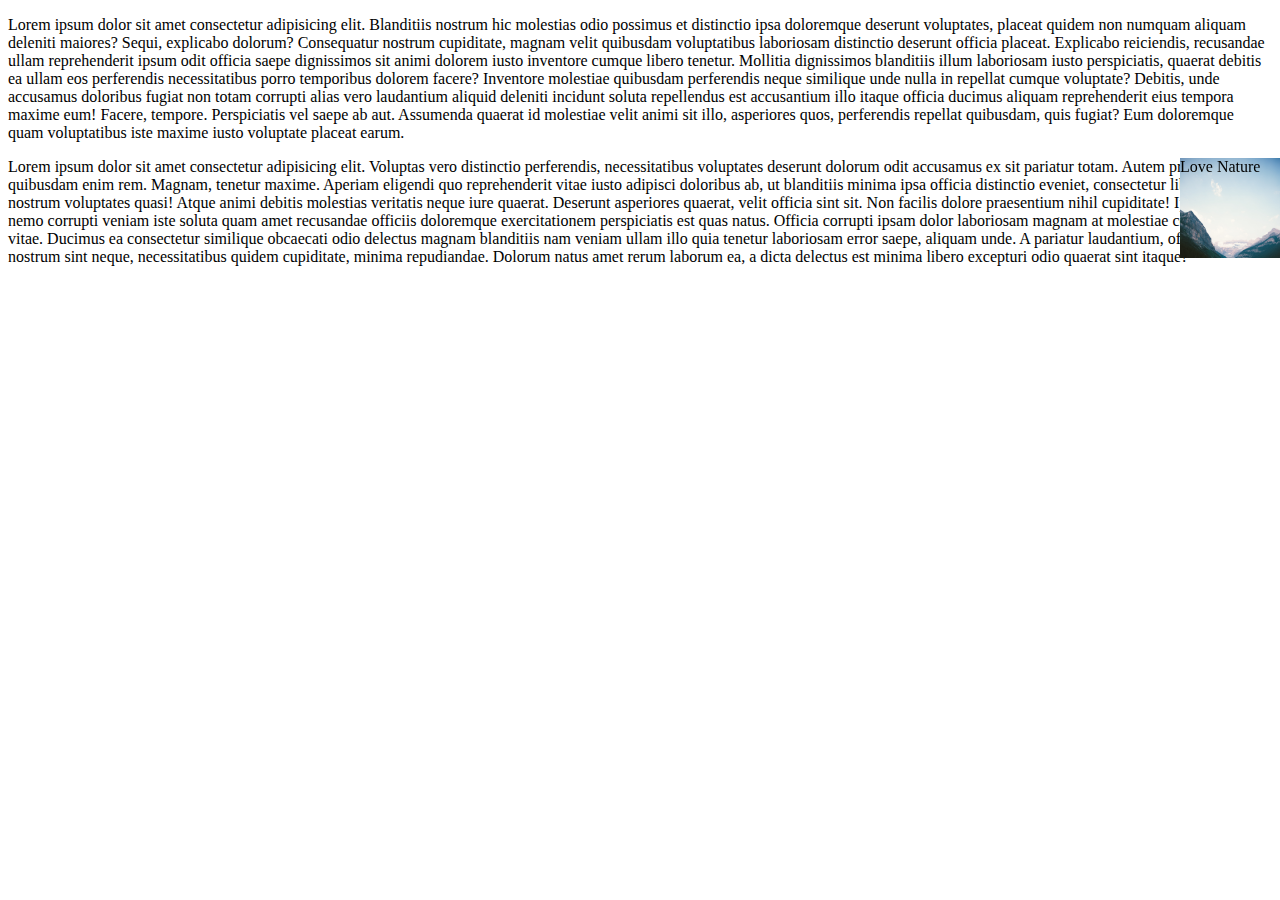
<file: index5(1).htm>
<!DOCTYPE html>
<html lang="en">
<head>
    <meta charset="UTF-8">
    <meta name="viewport" content="width=device-width, initial-scale=1.0">
    <title>Document</title>
    <link rel="stylesheet" href="style5(1).css">
</head>
<body>
    <p>Lorem ipsum dolor sit amet consectetur adipisicing elit. Blanditiis nostrum hic molestias odio possimus et distinctio ipsa doloremque deserunt voluptates, placeat quidem non numquam aliquam deleniti maiores? Sequi, explicabo dolorum?
    Consequatur nostrum cupiditate, magnam velit quibusdam voluptatibus laboriosam distinctio deserunt officia placeat. Explicabo reiciendis, recusandae ullam reprehenderit ipsum odit officia saepe dignissimos sit animi dolorem iusto inventore cumque libero tenetur.
    Mollitia dignissimos blanditiis illum laboriosam iusto perspiciatis, quaerat debitis ea ullam eos perferendis necessitatibus porro temporibus dolorem facere? Inventore molestiae quibusdam perferendis neque similique unde nulla in repellat cumque voluptate?
    Debitis, unde accusamus doloribus fugiat non totam corrupti alias vero laudantium aliquid deleniti incidunt soluta repellendus est accusantium illo itaque officia ducimus aliquam reprehenderit eius tempora maxime eum! Facere, tempore.
    Perspiciatis vel saepe ab aut. Assumenda quaerat id molestiae velit animi sit illo, asperiores quos, perferendis repellat quibusdam, quis fugiat? Eum doloremque quam voluptatibus iste maxime iusto voluptate placeat earum.</p>
    <div id="box1">Love Nature</div>
    <p>Lorem ipsum dolor sit amet consectetur adipisicing elit. Voluptas vero distinctio perferendis, necessitatibus voluptates deserunt dolorum odit accusamus ex sit pariatur totam. Autem praesentium quibusdam enim rem. Magnam, tenetur maxime.
    Aperiam eligendi quo reprehenderit vitae iusto adipisci doloribus ab, ut blanditiis minima ipsa officia distinctio eveniet, consectetur libero alias nostrum voluptates quasi! Atque animi debitis molestias veritatis neque iure quaerat.
    Deserunt asperiores quaerat, velit officia sint sit. Non facilis dolore praesentium nihil cupiditate! Ipsam, labore nemo corrupti veniam iste soluta quam amet recusandae officiis doloremque exercitationem perspiciatis est quas natus.
    Officia corrupti ipsam dolor laboriosam magnam at molestiae consequuntur vitae. Ducimus ea consectetur similique obcaecati odio delectus magnam blanditiis nam veniam ullam illo quia tenetur laboriosam error saepe, aliquam unde.
    A pariatur laudantium, officiis hic nostrum sint neque, necessitatibus quidem cupiditate, minima repudiandae. Dolorum natus amet rerum laborum ea, a dicta delectus est minima libero excepturi odio quaerat sint itaque?</p>
</body>
</html>
</file>
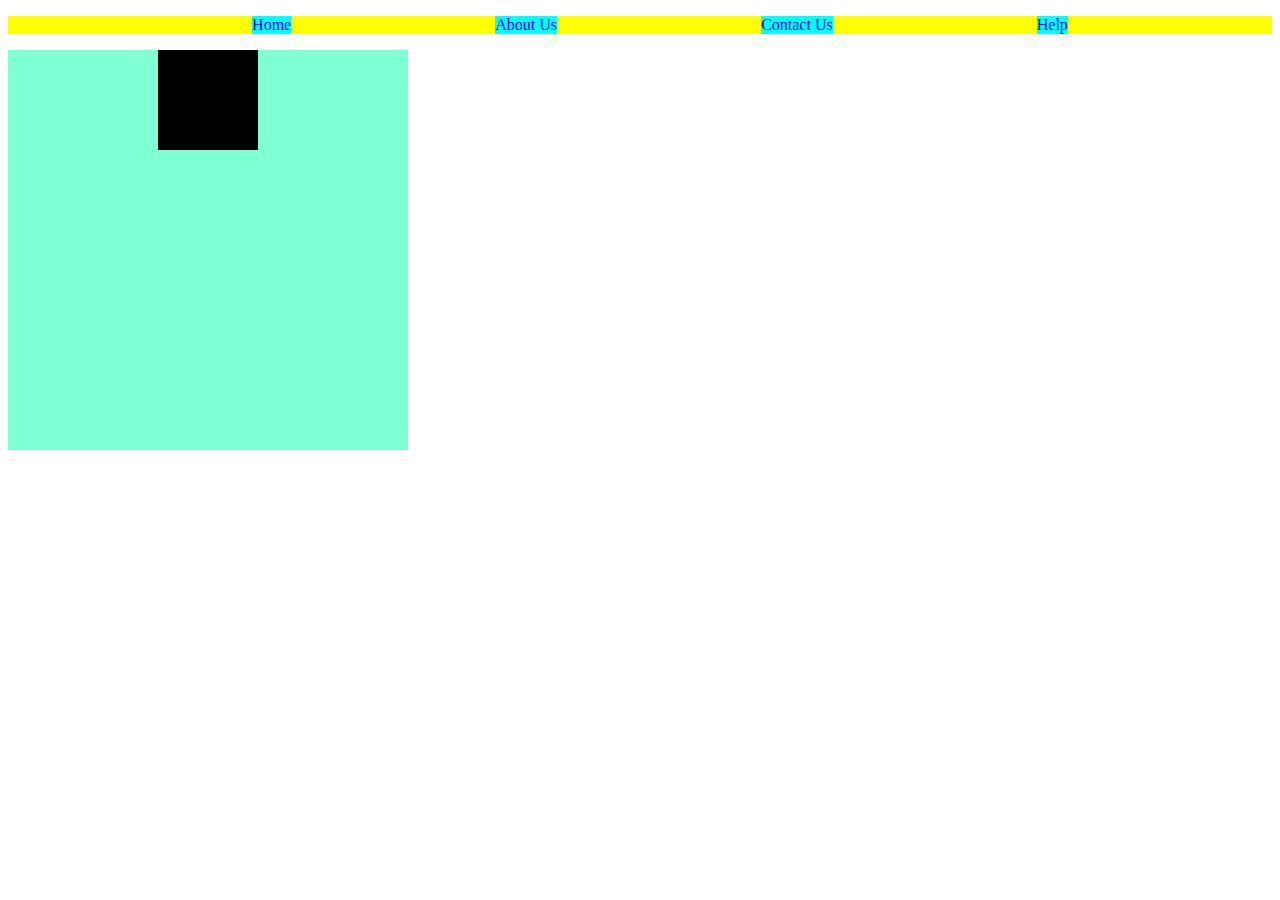
<file: index6(1).htm>
<!DOCTYPE html>
<html lang="en">

<head>
    <meta charset="UTF-8">
    <meta name="viewport" content="width=device-width, initial-scale=1.0">
    <title>Document</title>
    <link rel="stylesheet" href="style6(1).css">
</head>

<body>
        <ul>
            <li><a href="#">Home</a></li>
            <li><a href="#">About Us</a></li>
            <li><a href="#">Contact Us</a></li>
            <li><a href="#">Help</a></li>
        </ul>
        <div class="outer">
            <div class="inner">
                
            </div>
        </div>
</body>

</html>
</file>
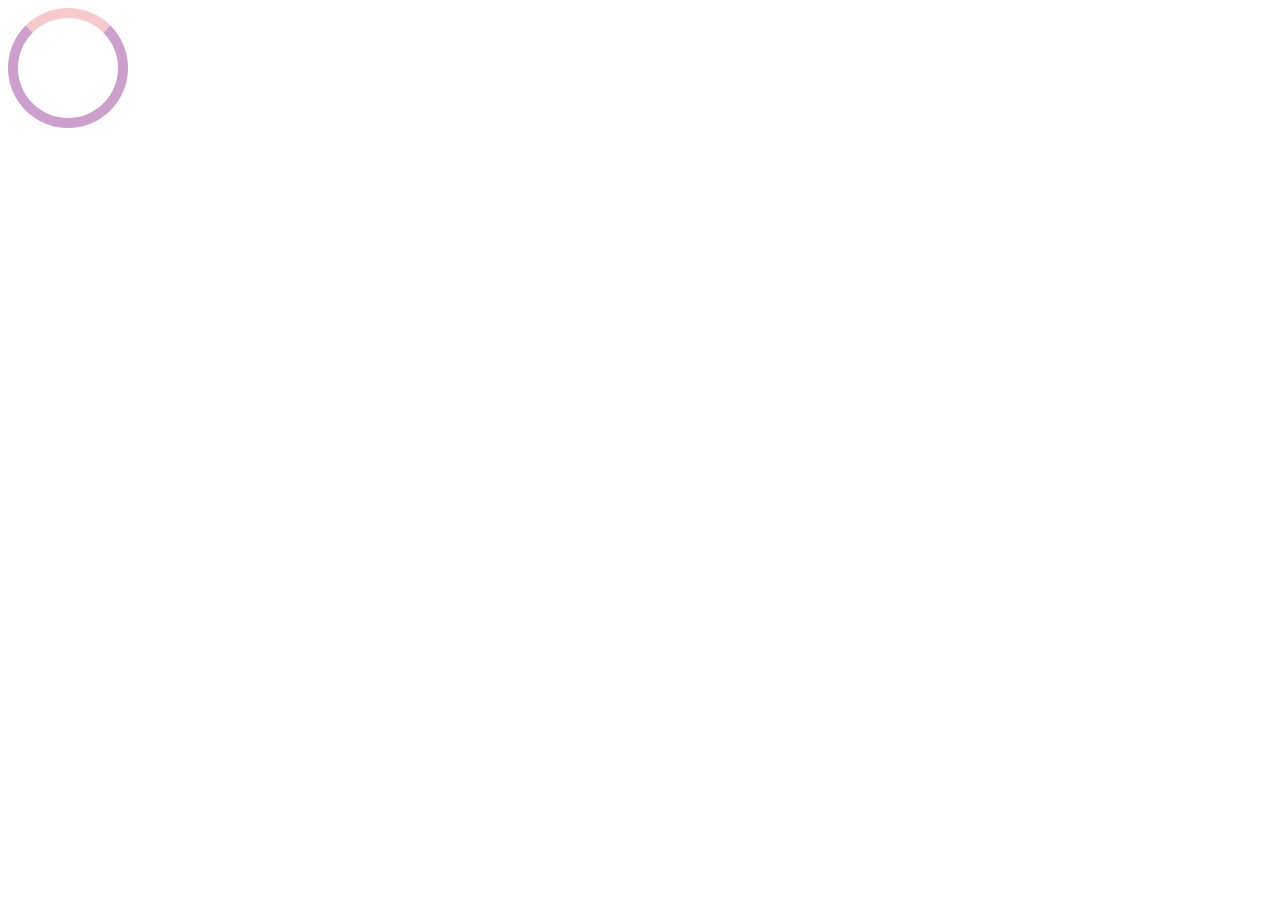
<file: index8(1).htm>
<!DOCTYPE html>
<html lang="en">
<head>
    <meta charset="UTF-8">
    <meta name="viewport" content="width=device-width, initial-scale=1.0">
    <title>Document</title>
    <link rel="stylesheet" href="style8(1).css">
</head>
<body>
   <div class="loader"></div> 
</body>
</html>
</file>
<file: style.css>
#box{
    background-color: #0000ff;
    /* color: white; */
}
</file>
<file: style2(1).css>
*{
    font-family: 'Times New Roman';
}

#one{
    text-align: center;
    text-transform: capitalize;

}
</file>
<file: style2.css>
.heading{
    color: #ff0000;
}
</file>
<file: style3(1).css>
div{
    height: 100px;
    width: 100px;
    background-color: green;
    border-radius: 50%;
    text-align: center;
}
</file>
<file: style3(2).css>
* {
    padding: 0;
    margin: 0;
    color: white;
}

#navbar {
    height: 60px;
    background-color: #0f1111;
}

button {
    background-color: #f08804;
}

#logo {
    color: #f08804;
    font-size: 25px;
}

a {
    margin-right: 200px;
    text-decoration: none  ;
}
</file>
<file: style3(3).css>
#box{
    height: 225px;
    width: 86px;
    background-color: grey;
    display: inline-block;

}
#red{
    height: 50px;
    width: 50px;
    background-color: red;
    border-radius: 50%;
    margin: 15px;
    align-items: center;
    
}
#green{
    height: 50px;
    width: 50px;
    background-color: green;
    border-radius: 50%;
    margin: 15px;
    align-items: center;
}
#yellow{
    height: 50px;
    width: 50px;
    background-color: yellow;
    border-radius: 50%;
    margin: 15px;
    align-items: center;
}
div{
    padding: 1px;
}
</file>
<file: style4(1).css>
*{
    margin: 0;
    padding: 0;
    color: white;
}

#navbar {
    height: 60px;
    background-color: #0f1111;
}

button {
    background-color: #f08804;
}

#logo {
    color: #f08804;
    font-size: 25px;
}

a {
    margin-right: 200px;
    text-decoration: none  ;
}
#contentBox{
    height: 100px;
    width: 100px;
    border: 2px solid black;
    display: inline-block;
}
footer{
    background-color: #0f1111;
    text-align: center;
}
#content{
    height: 610px;
}
</file>
<file: style4(2).css>
#box1{
    height: 100px;
    width: 200px;
    background-color: green;
    font-size: 10px;
}
#box2{
    height: 50px;
    width: 50%;
    background-color: yellow;
    margin-left: 10px;
    font-size: 2em;
    width: 5rem;
}
</file>
<file: style4(3).css>
div{
    height: 100px;
    width: 100px;
    background-color: aqua;
    border: 1px solid black;
    display: inline-block;
}
#box1{
    position: static;
    top: 50px;
}
#box2{
    position:relative;
    top: 10px;
}
#box3{
    position: fixed;
    top: 0px;
    right: 0px;
}
#box4{
    position: absolute;
    top: 100px;
}
#box5{
    position: sticky;
    top: 0;
}
</file>
<file: style5(1).css>
#box1{
    height: 100px;
    width: 100px;
    background-image: url(nature_photo.jpg);
    background-size: cover;
    position: fixed;
    right: 0px;
    
}
</file>
<file: style6(1).css>
ul{
    background-color: yellow;
    display: flex;
    justify-content: space-evenly;
}
a{
    text-decoration: none;
}
li{
    list-style-type: none;
    display: inline;
    background-color: aqua;
}
.outer{
    height: 400px;
    width: 400px;
    background-color: aquamarine;
    display: flex;
    justify-content: center;
    align-items: center;
}
.inner {
    height: 100px;
    width: 100px;
    background-color: black;
    align-self: flex-start;
}
</file>
<file: style8(1).css>
.loader {
    height: 100px;
    width: 100px;
    border-radius: 50%;
    border: 10px solid #CD9FCC;
    border-top: 10px solid #F6CACA;
    animation: rotateAnimation 2s ease-in-out 0s infinite normal;
}

@keyframes rotateAnimation {
    0% {
        transform: rotate(0deg);
    }

    100% {
        transform: rotate(360deg);
    }
}
</file>
